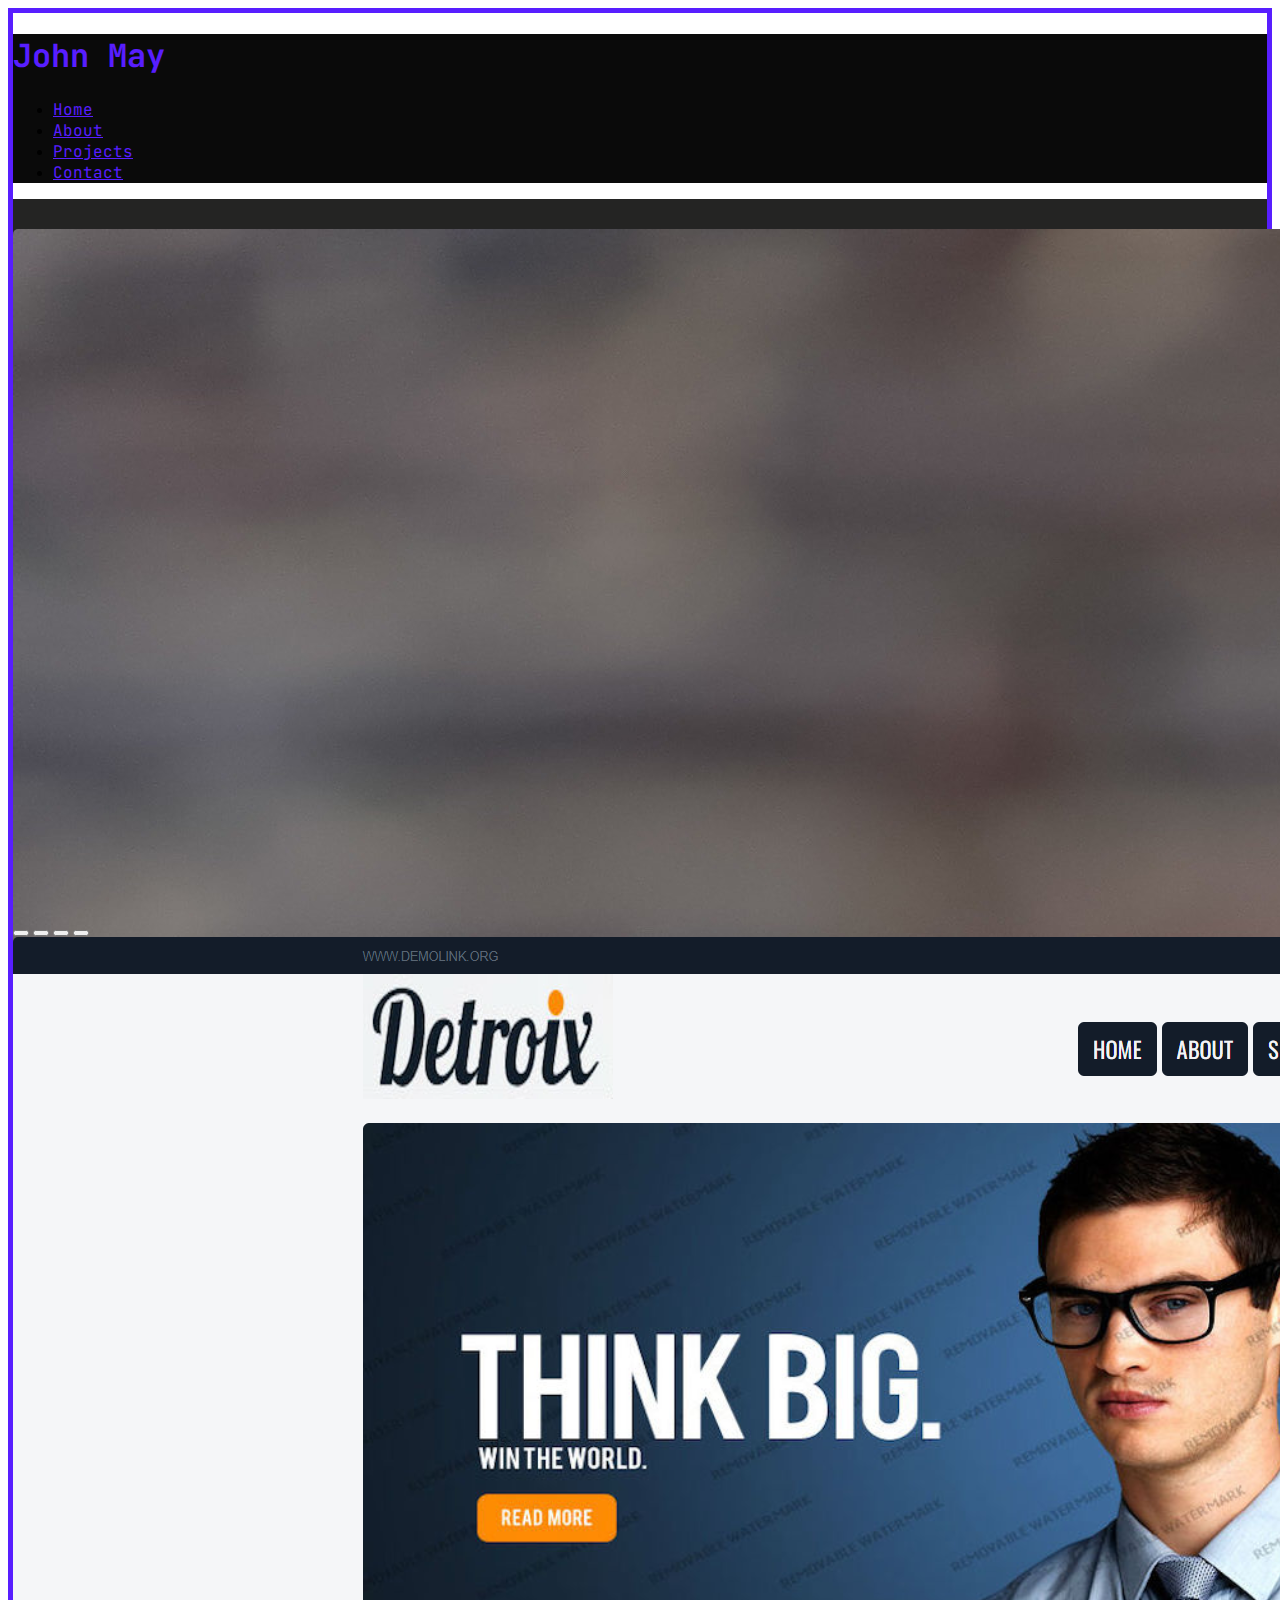
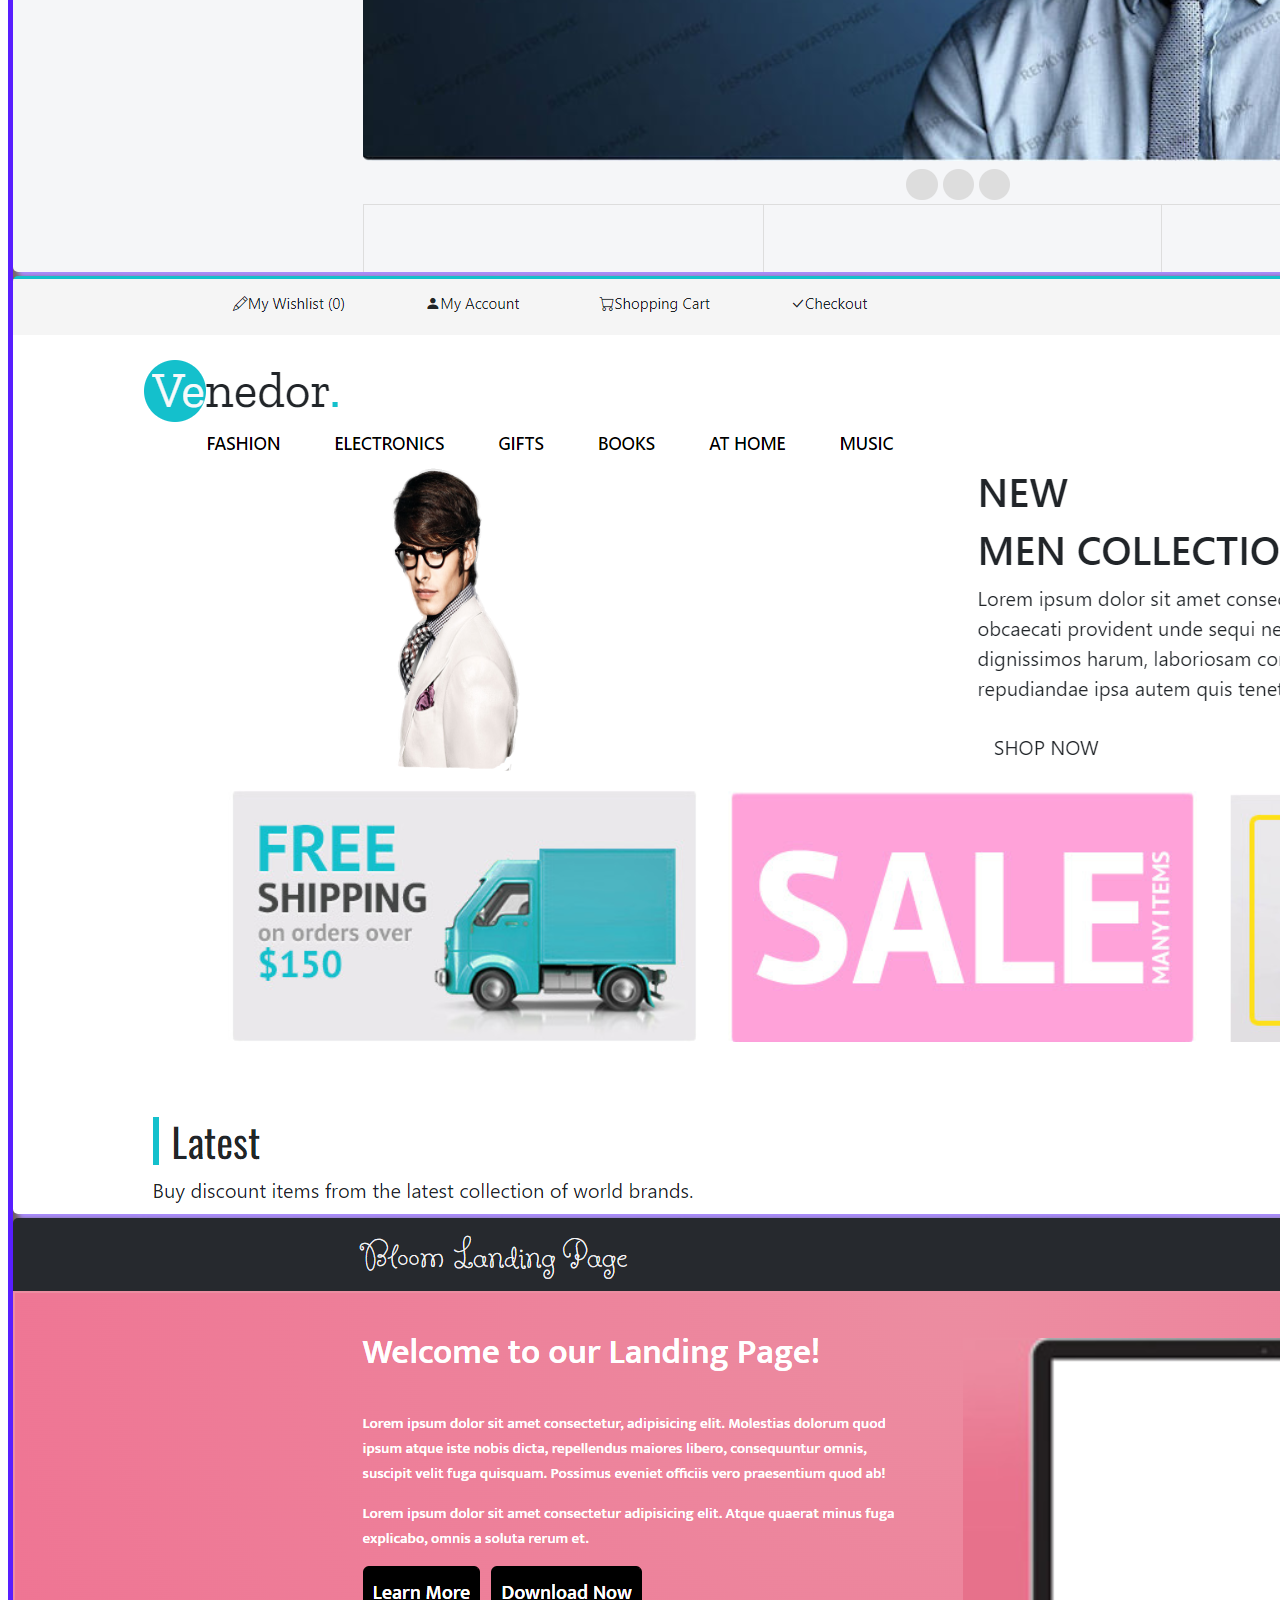
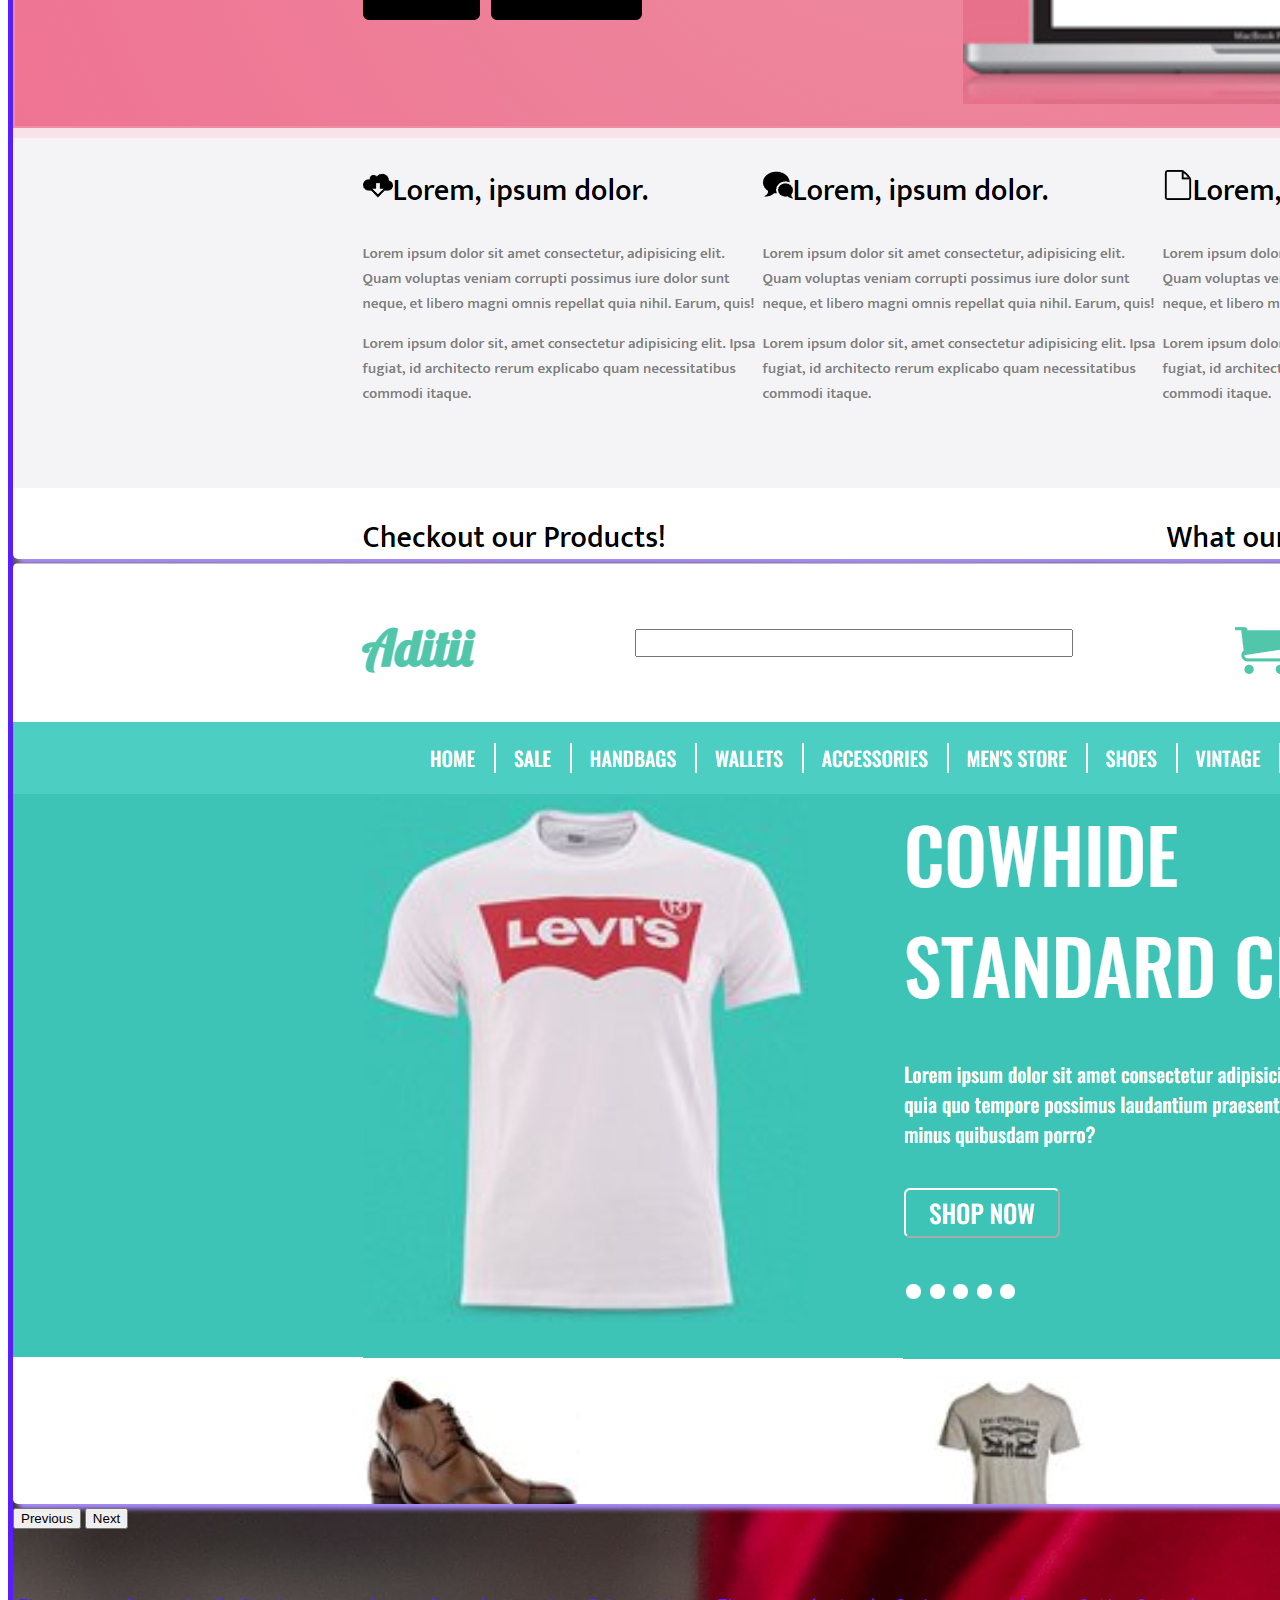
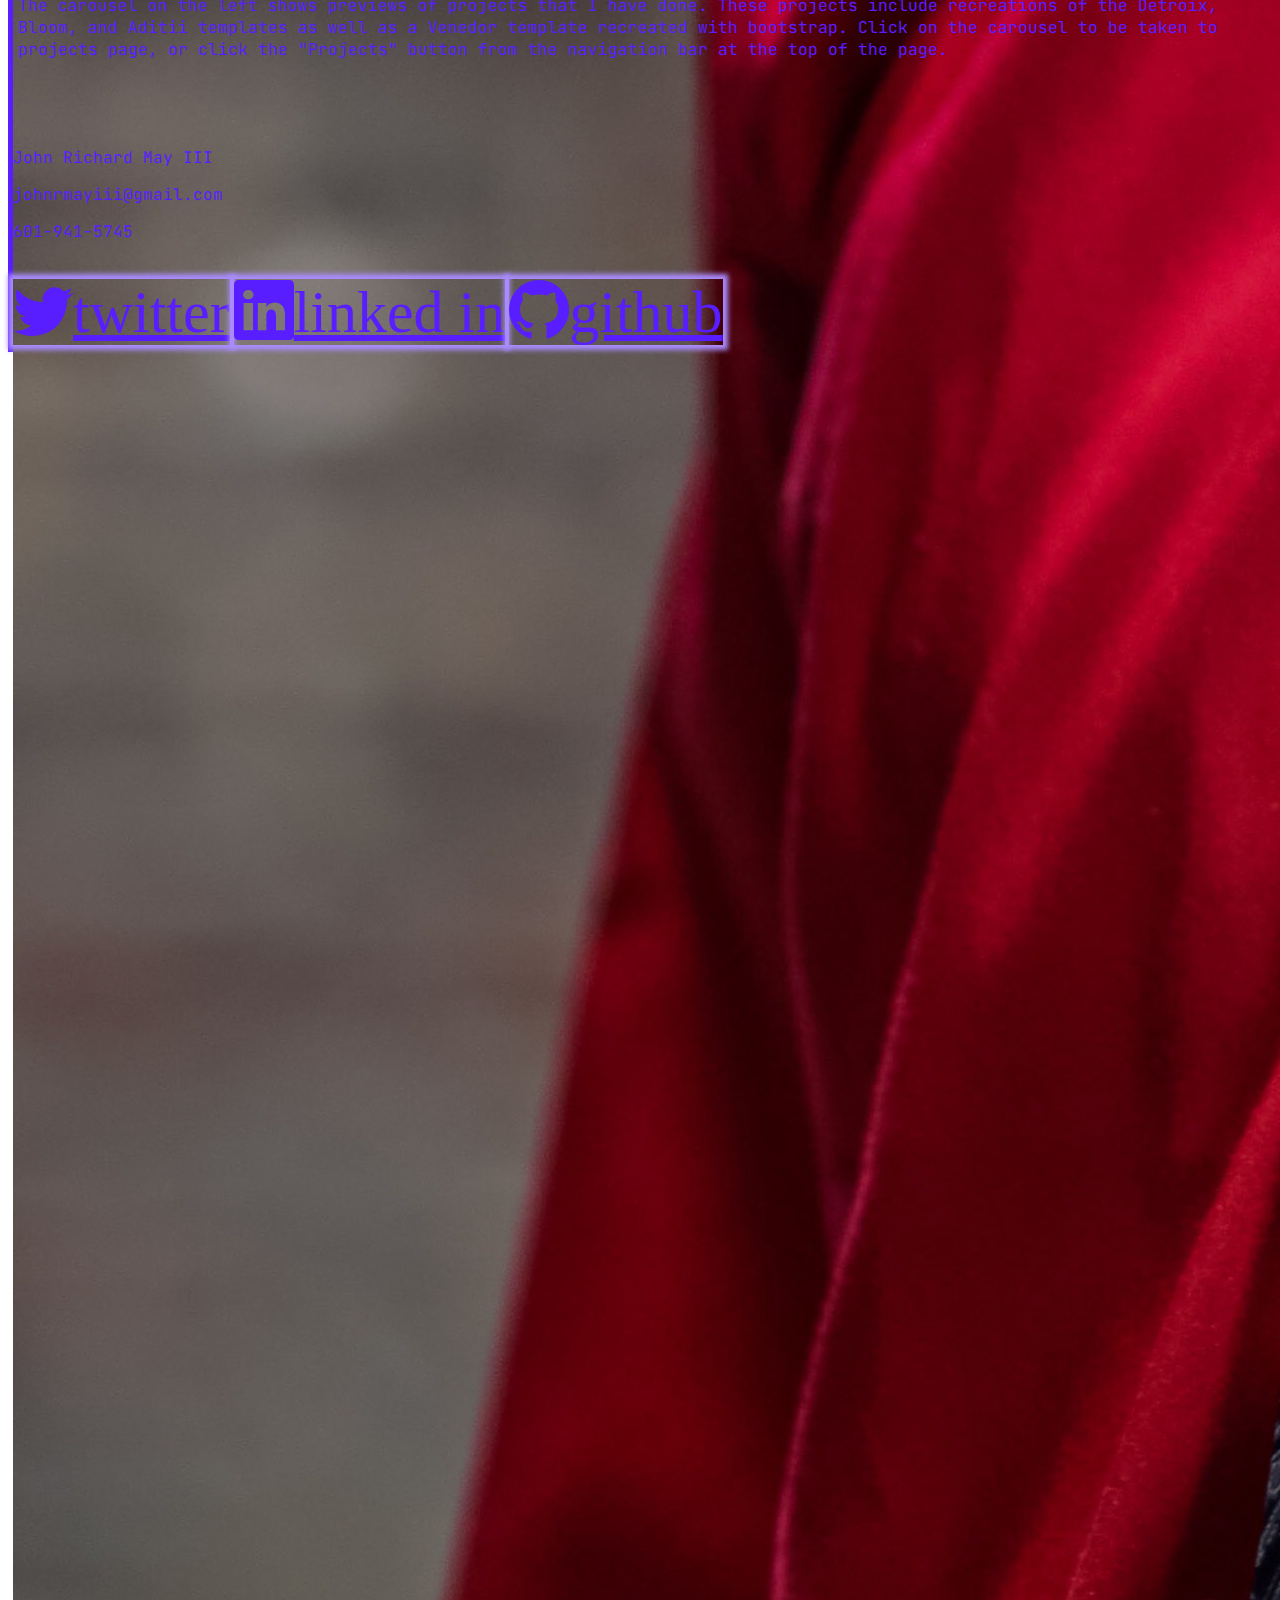
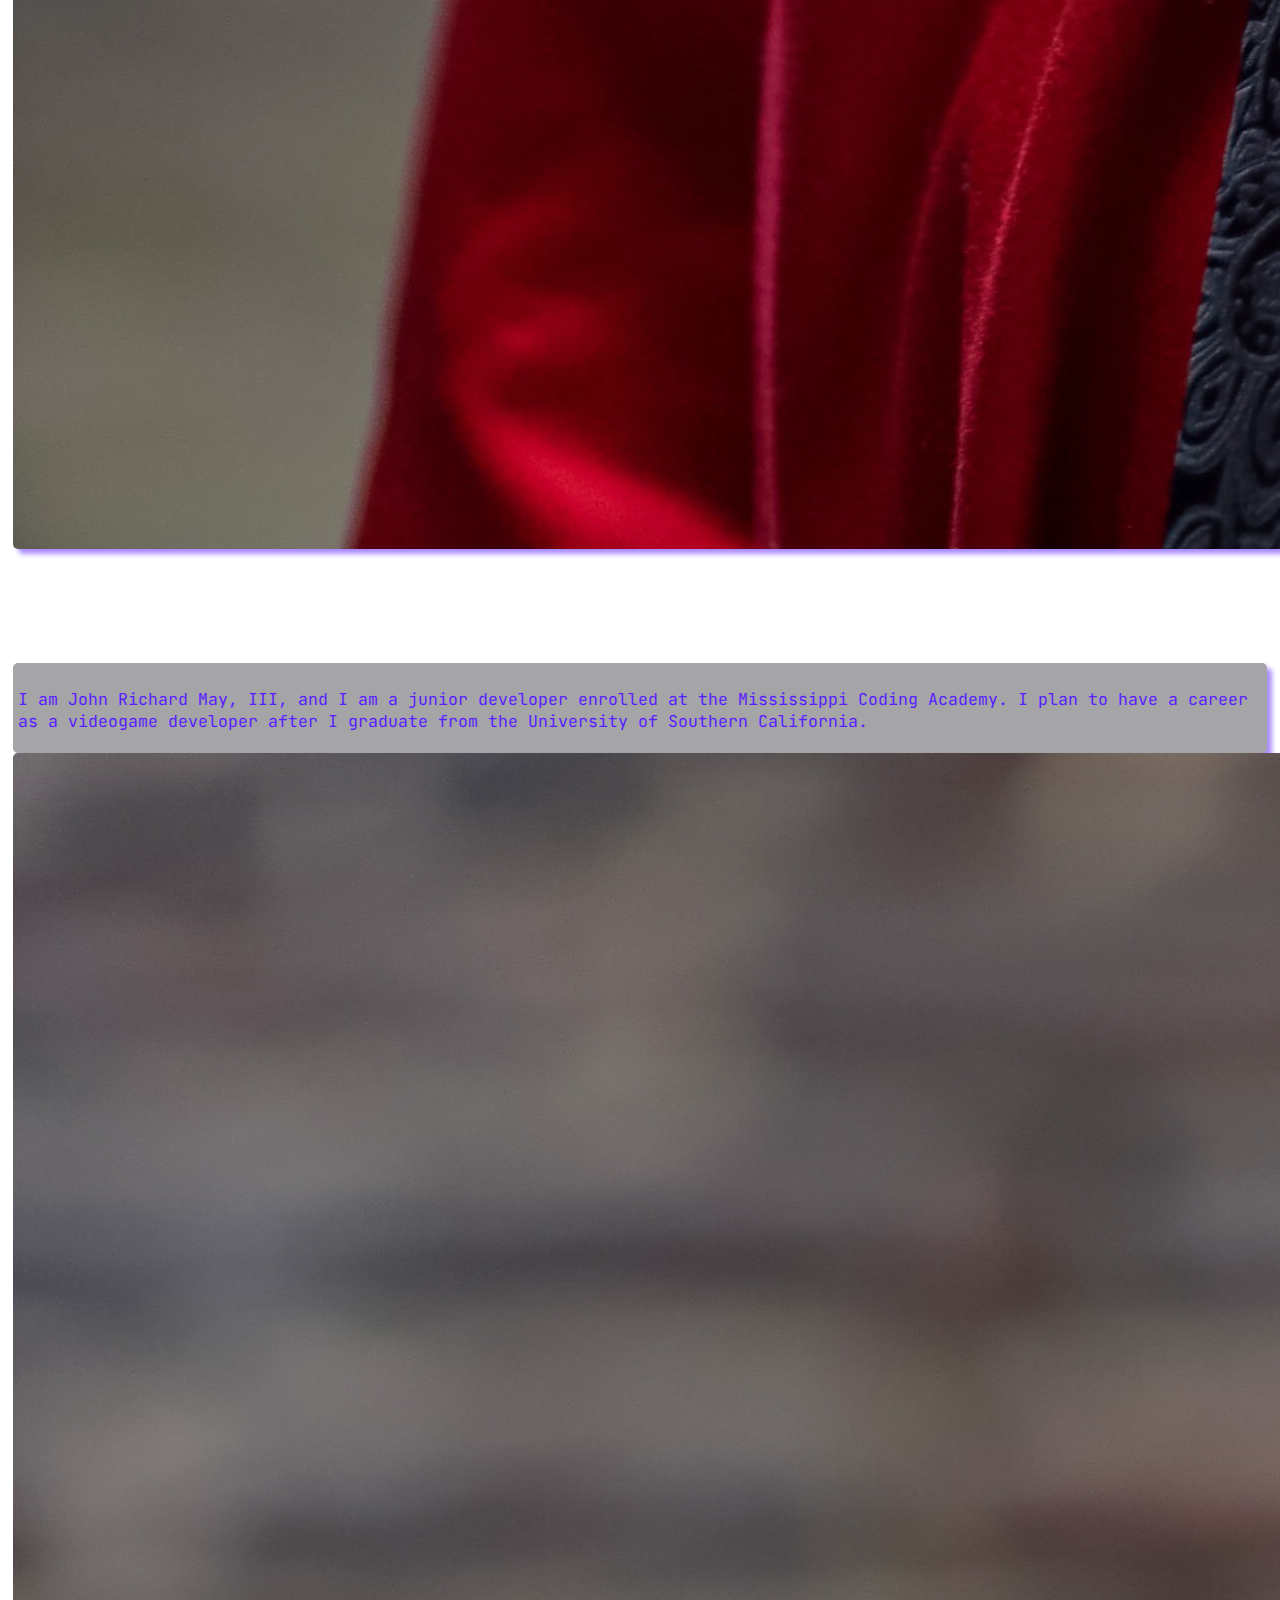
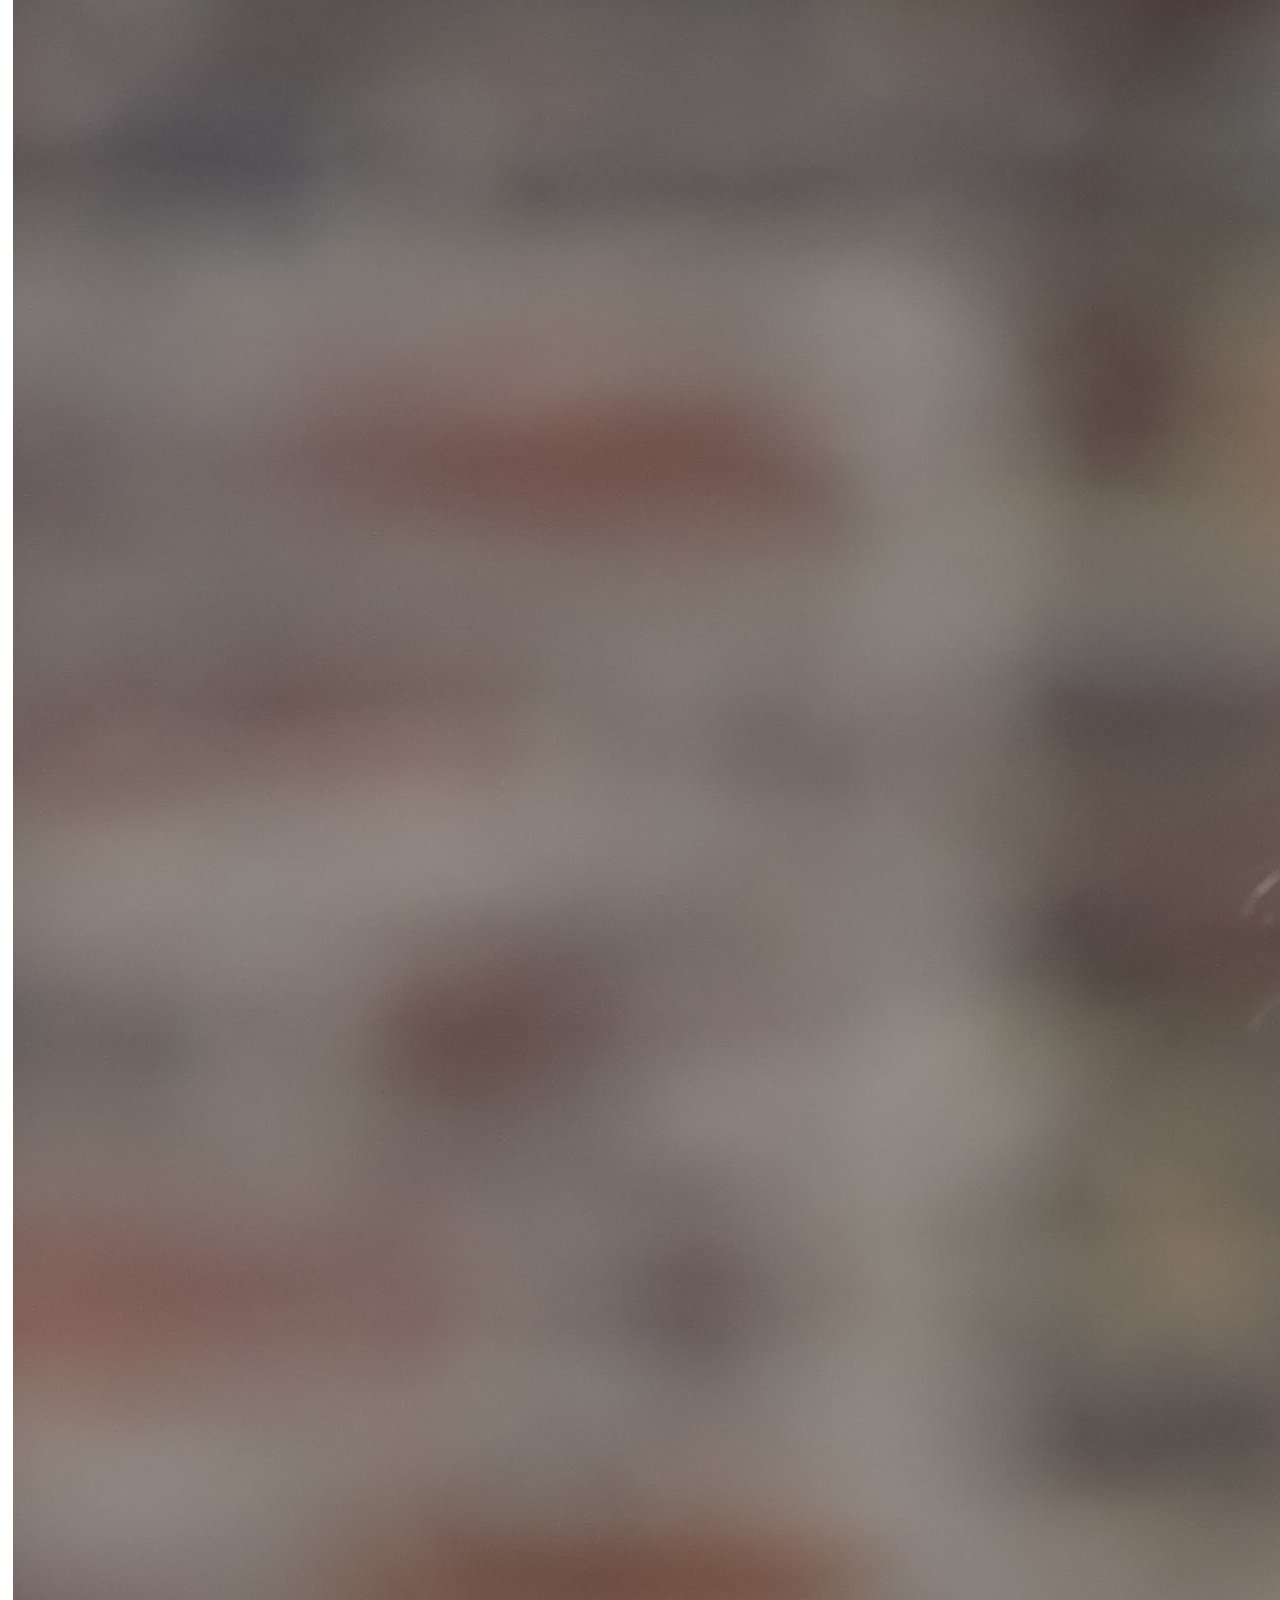
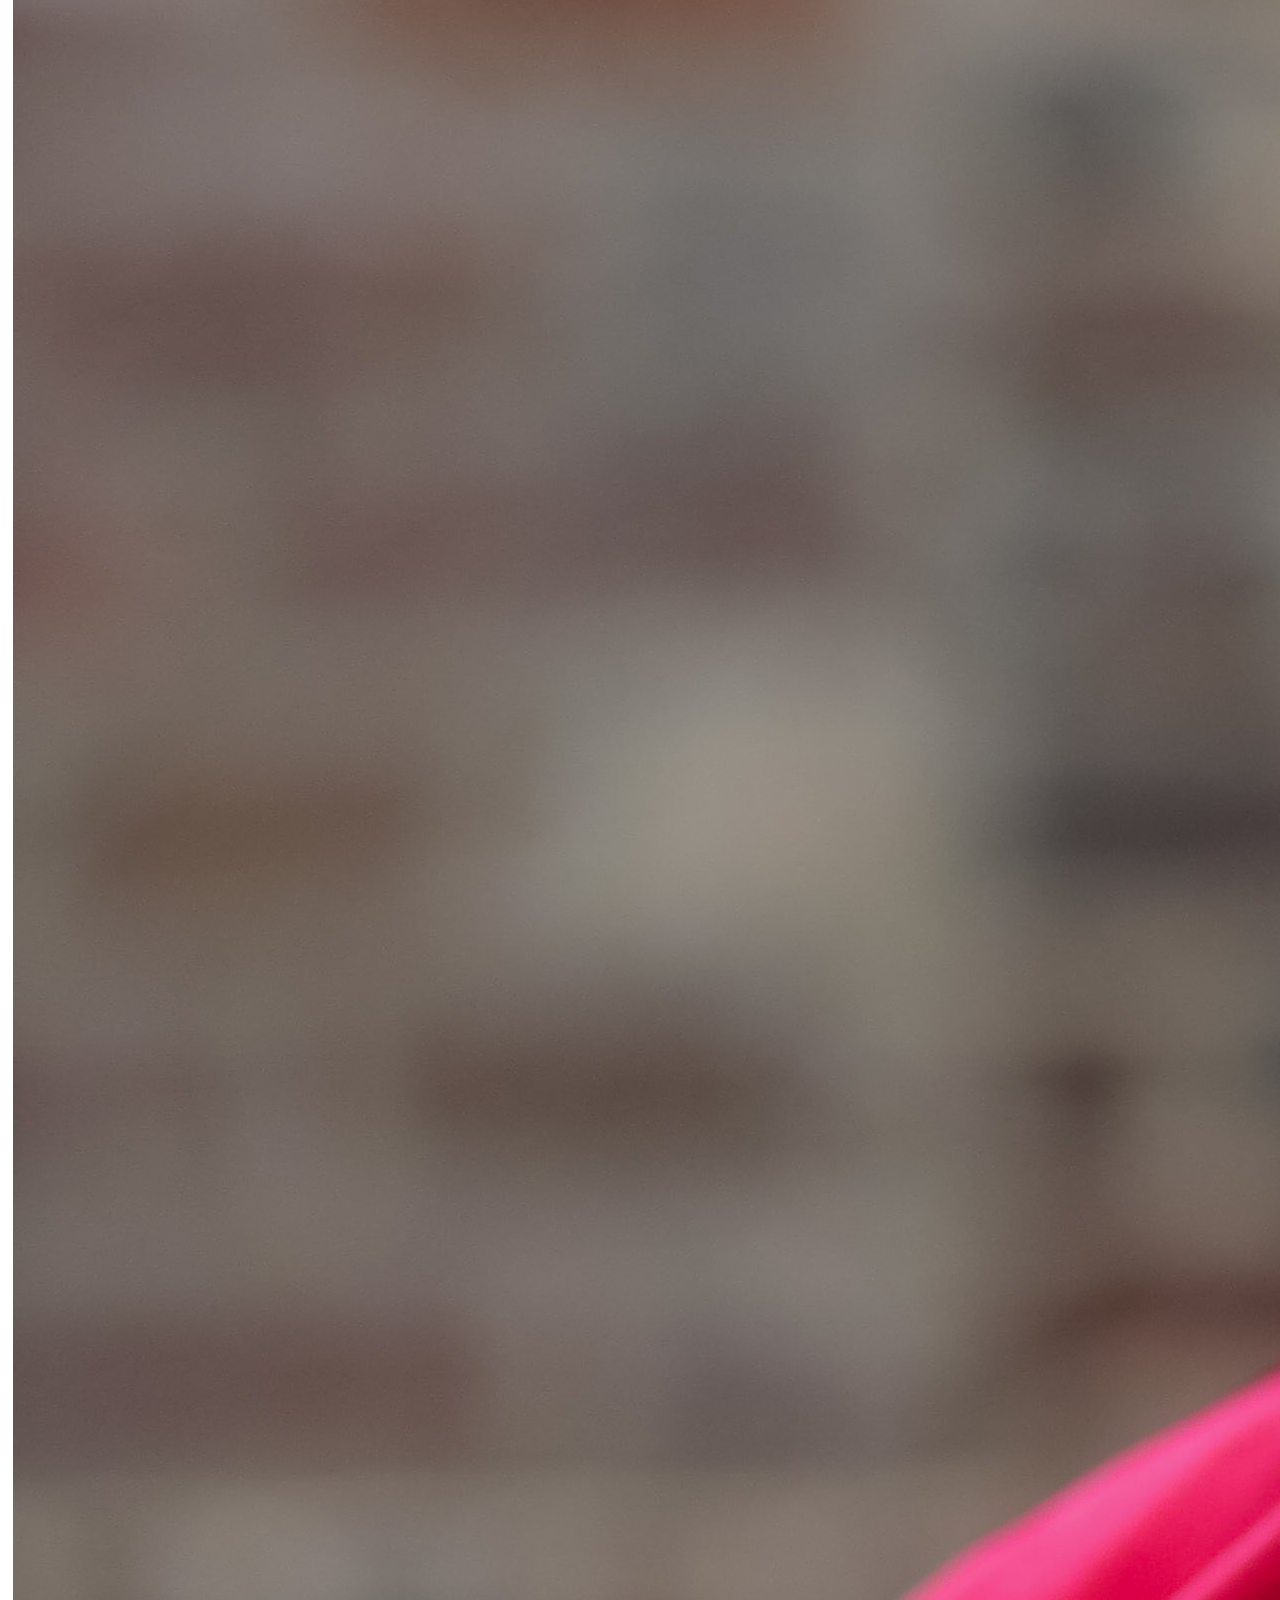
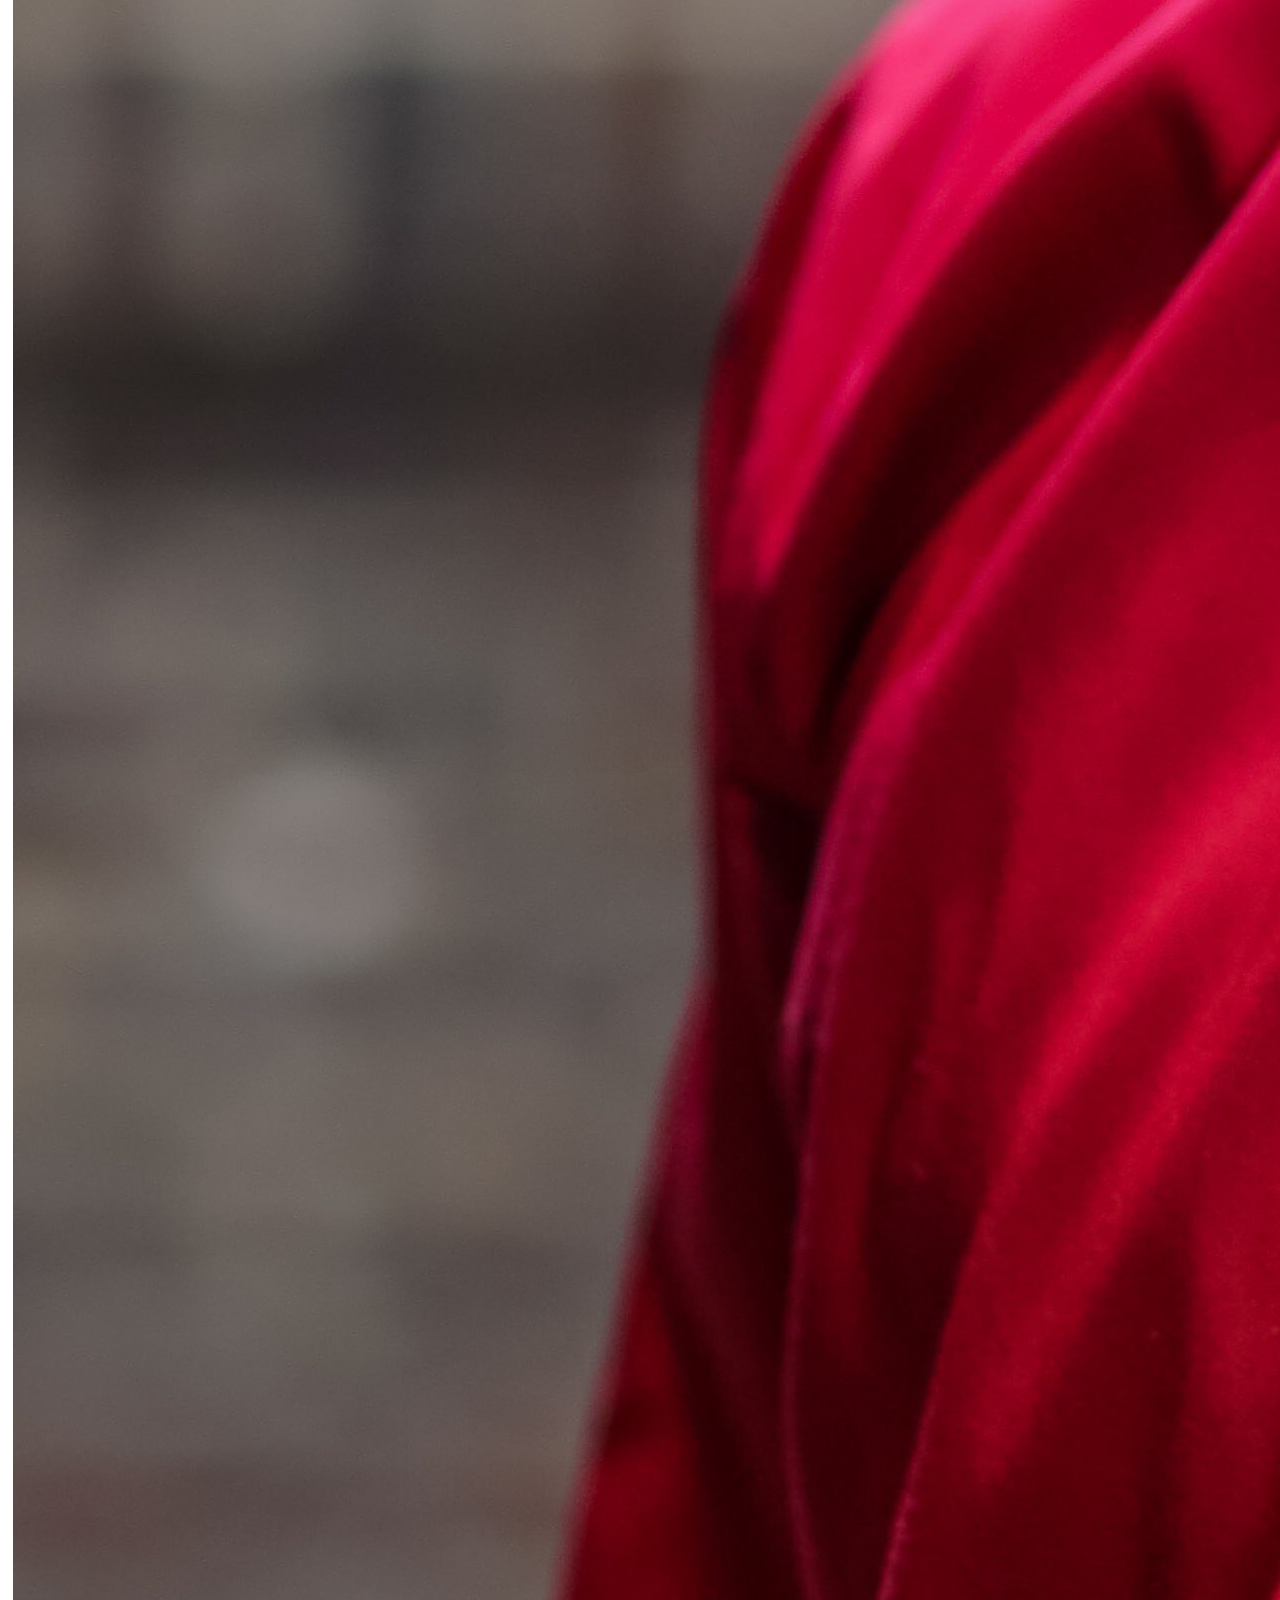
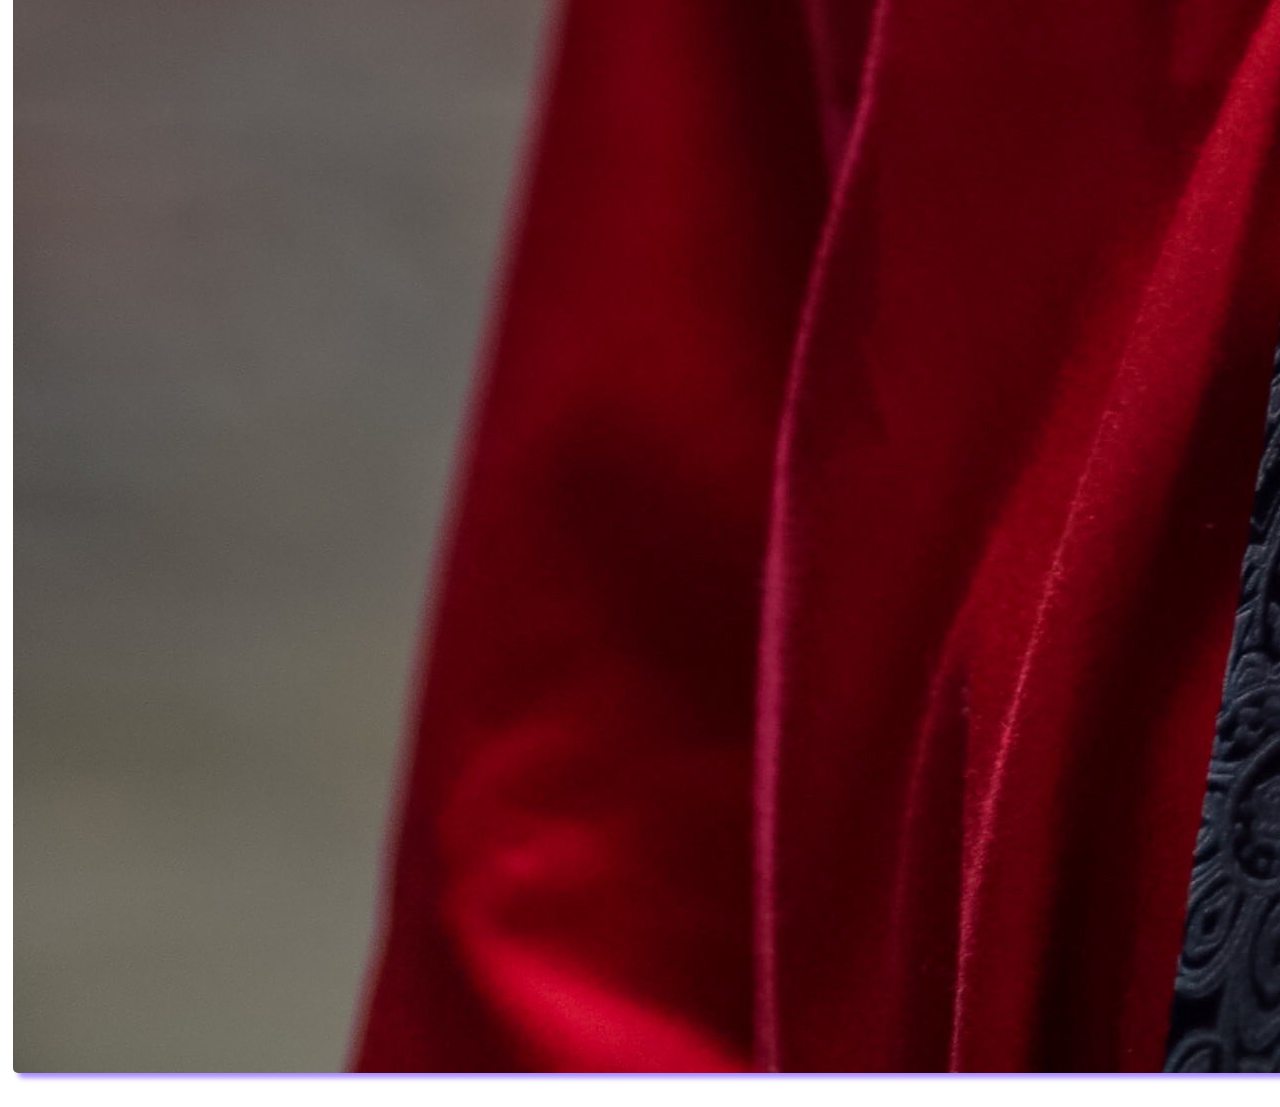
<file: index.html>
<!DOCTYPE html>
<html lang="en">
<head>
    <meta charset="UTF-8">
    <meta http-equiv="X-UA-Compatible" content="IE=edge">
    <meta name="viewport" content="width=device-width, initial-scale=1.0">
    <!-- CSS only -->
    <link href="https://cdn.jsdelivr.net/npm/bootstrap@5.2.0/dist/css/bootstrap.min.css" rel="stylesheet" integrity="sha384-gH2yIJqKdNHPEq0n4Mqa/HGKIhSkIHeL5AyhkYV8i59U5AR6csBvApHHNl/vI1Bx" crossorigin="anonymous">
    <link rel="preconnect" href="https://fonts.googleapis.com">
    <link rel="preconnect" href="https://fonts.gstatic.com" crossorigin>
    <link href="https://fonts.googleapis.com/css2?family=JetBrains+Mono&display=swap" rel="stylesheet">
    <link rel="stylesheet" href="https://cdn.jsdelivr.net/npm/bootstrap-icons@1.9.1/font/bootstrap-icons.css">
    <link rel="stylesheet" href="css/style.css">
    <title>Portfolio</title>
</head>
<body>
    <header class="header" id="header">
        <div class="header site-header">
            <div class="container">
                <div class="row">
                    <h1 class="name d-flex justify-content-center">John May</h1>
                </div>
                <div class="row">
                    <ul class="nav d-flex justify-content-center">
                        <li class="nav-item">
                            <a class="nav-link active top-nav-link" aria-current="page" href="index.html">Home</a>
                        </li>
                        <li class="nav-item">
                            <a class="nav-link active top-nav-link" aria-current="page" href="about.html">About</a>
                        </li>
                        <li class="nav-item">
                            <a class="nav-link active top-nav-link" aria-current="page" href="projects.html">Projects</a>
                        </li>
                        <li class="nav-item">
                            <a class="nav-link active top-nav-link d-none d-sm-block" aria-current="page" href="#contact">Contact</a>
                        </li>
                        <!-- <li class="nav-item">
                            <a class="nav-link active top-nav-link" aria-current="page" href="https://github.com/JohnMayIII" target="_blank">GitHub</a>
                        </li> -->
                    </ul>
                </div>
            </div>
        </div>
    </header>
    <main class="main" id="main">
        <div class="information-section">
            <div class="container">
                <section class="section section1">
                    <div class="row information-row about-row" id="row1">
                        <div class="col-md-6 d-sm-block d-md-none">
                            <div class="row1-image d-flex justify-content-center">
                                <div class="headshot">
                                    <img src="media/professional-headshot.JPG"alt="John May in a red dress shirt and a black tie with his hair tied back" class="img-fluid placeholder-image" />
                                </div>
                            </div>
                        </div>
                        <div class="col-md-6">
                            <div class="row1-text">
                                <div class="text-rectangle tr1">
                                    <h2 class="information-text-header"></h2>
                                    <p class="information-text">I am John Richard May, III, and I am a junior developer enrolled at the Mississippi Coding Academy. I plan to have a career as a videogame developer after I graduate from the University of Southern California.</p>
                                </div>
                            </div>
                        </div>
                        <div class="col-md-6 d-none d-md-block">
                            <div class="row1-image d-flex justify-content-center">
                                <div class="headshot">
                                    <img src="media/professional-headshot.JPG"alt="John May in a red dress shirt and a black tie with his hair tied back" class="img-fluid placeholder-image" />
                                </div>
                            </div>
                        </div>
                    </div>
                </section>
                <div class="row information-row project-row" id="project">
                    <div class="col-md-6">
                        <div class="project-rowcol">
                            <div id="carouselProjects" class="carousel slide" data-bs-ride="false">
                                <div class="carousel-indicators">
                                    <button type="button" data-bs-target="#carouselProjects" data-bs-slide-to="0" class="active" aria-current="true" aria-label="Slide 1"></button>
                                    <button type="button" data-bs-target="#carouselProjects" data-bs-slide-to="1" aria-label="Slide 2"></button>
                                    <button type="button" data-bs-target="#carouselProjects" data-bs-slide-to="2" aria-label="Slide 3"></button>
                                    <button type="button" data-bs-target="#carouselProjects" data-bs-slide-to="3" aria-label="Slide 4"></button>
                                </div>
                                <div class="carousel-inner">
                                    <div class="carousel-item active c-item">
                                        <a href="projects.html"><img src="media/detroit-preview.png"alt="preview of thee detroix site" class="img-fluid placeholder-image d-block w-100"></a>
                                    </div>
                                    <div class="carousel-item c-item">
                                        <a href="projects.html"><img src="media/venedor-preview.png"alt="preview of the venedor site" class="img-fluid placeholder-image d-block w-100"></a>
                                    </div>
                                    <div class="carousel-item c-item">
                                        <a href="projects.html"><img src="media/bloom-preview.png"alt="preview of the bloom site" class="img-fluid placeholder-image d-block w-100"></a>
                                    </div>
                                    <div class="carousel-item c-item">
                                        <a href="projects.html"><img src="media/aditii-preview.png"alt="preview of the aditii site" class="img-fluid placeholder-image d-block w-100"></a>
                                    </div>
                                </div>
                                <button class="carousel-control-prev" type="button" data-bs-target="#carouselProjects" data-bs-slide="prev">
                                    <span class="carousel-control-prev-icon" aria-hidden="true"></span>
                                    <span class="visually-hidden">Previous</span>
                                </button>
                                <button class="carousel-control-next" type="button" data-bs-target="#carouselProjects" data-bs-slide="next">
                                    <span class="carousel-control-next-icon" aria-hidden="true"></span>
                                    <span class="visually-hidden">Next</span>
                                </button>
                            </div>
                        </div>
                    </div>
                    <div class="col-md-6">
                        <div class="row2-text">
                            <div class="text-rectangle tr2 d-none d-md-block">
                                <h2 class="information-text-header"></h2>
                                <p class="information-text">The carousel on the left shows previews of projects that I have done. These projects include recreations of the Detroix, Bloom, and Aditii templates as well as a Venedor template recreated with bootstrap. Click on the carousel to be taken to projects page, or click the "Projects" button from the navigation bar at the top of the page.</p>
                            </div>
                        </div>
                    </div>
                </div>
            </div>
        </div>
    </main>
    <footer class="footer" id="footer">
        <div class="contact" id="contact">
            <div class="container">
                <div class="row">
                    <div class="col-md-6">
                        <div class="first-contact-part">
                            <div class="footer-name" id="name">
                                <p class="name-part"><a href="#link" class="name-link">John Richard May III</a></p>
                            </div>
                            <div class="email-part" id="email">
                                <p class="email"><a href="mailto:johnrmayiii@gmail.com" class="email-link">johnrmayiii@gmail.com</a></p>
                            </div>
                            <div class="phone-number-part" id="phone-number">
                                <p class="phone-number"><a href="tel:6019415745" class="phone-number-link">601-941-5745</a></p>
                            </div>
                        </div>
                    </div>
                    <div class="col-md-6">
                        <div class="socials d-flex justify-content-between">
                            <a href="https://twitter.com/maydayboy" target="_blank" class="btn social-btn"><i class="bi bi-twitter"></i><span class="visually-hidden">twitter</span></a>
                            <a href="#link" target="_blank" class="btn social-btn"><i class="bi bi-linkedin"></i><span class="visually-hidden">linked in</span></a>
                            <a href="https://github.com/JohnMayIII" target="_blank" class="btn social-btn"><i class="bi bi-github"></i><span class="visually-hidden">github</span></a>
                        </div>
                    </div>
                </div>
            </div>
        </div>
    </footer>
    <!-- JavaScript Bundle with Popper -->
    <script src="https://cdn.jsdelivr.net/npm/bootstrap@5.2.0/dist/js/bootstrap.bundle.min.js" integrity="sha384-A3rJD856KowSb7dwlZdYEkO39Gagi7vIsF0jrRAoQmDKKtQBHUuLZ9AsSv4jD4Xa" crossorigin="anonymous"></script>
</body>
</html>
</file>
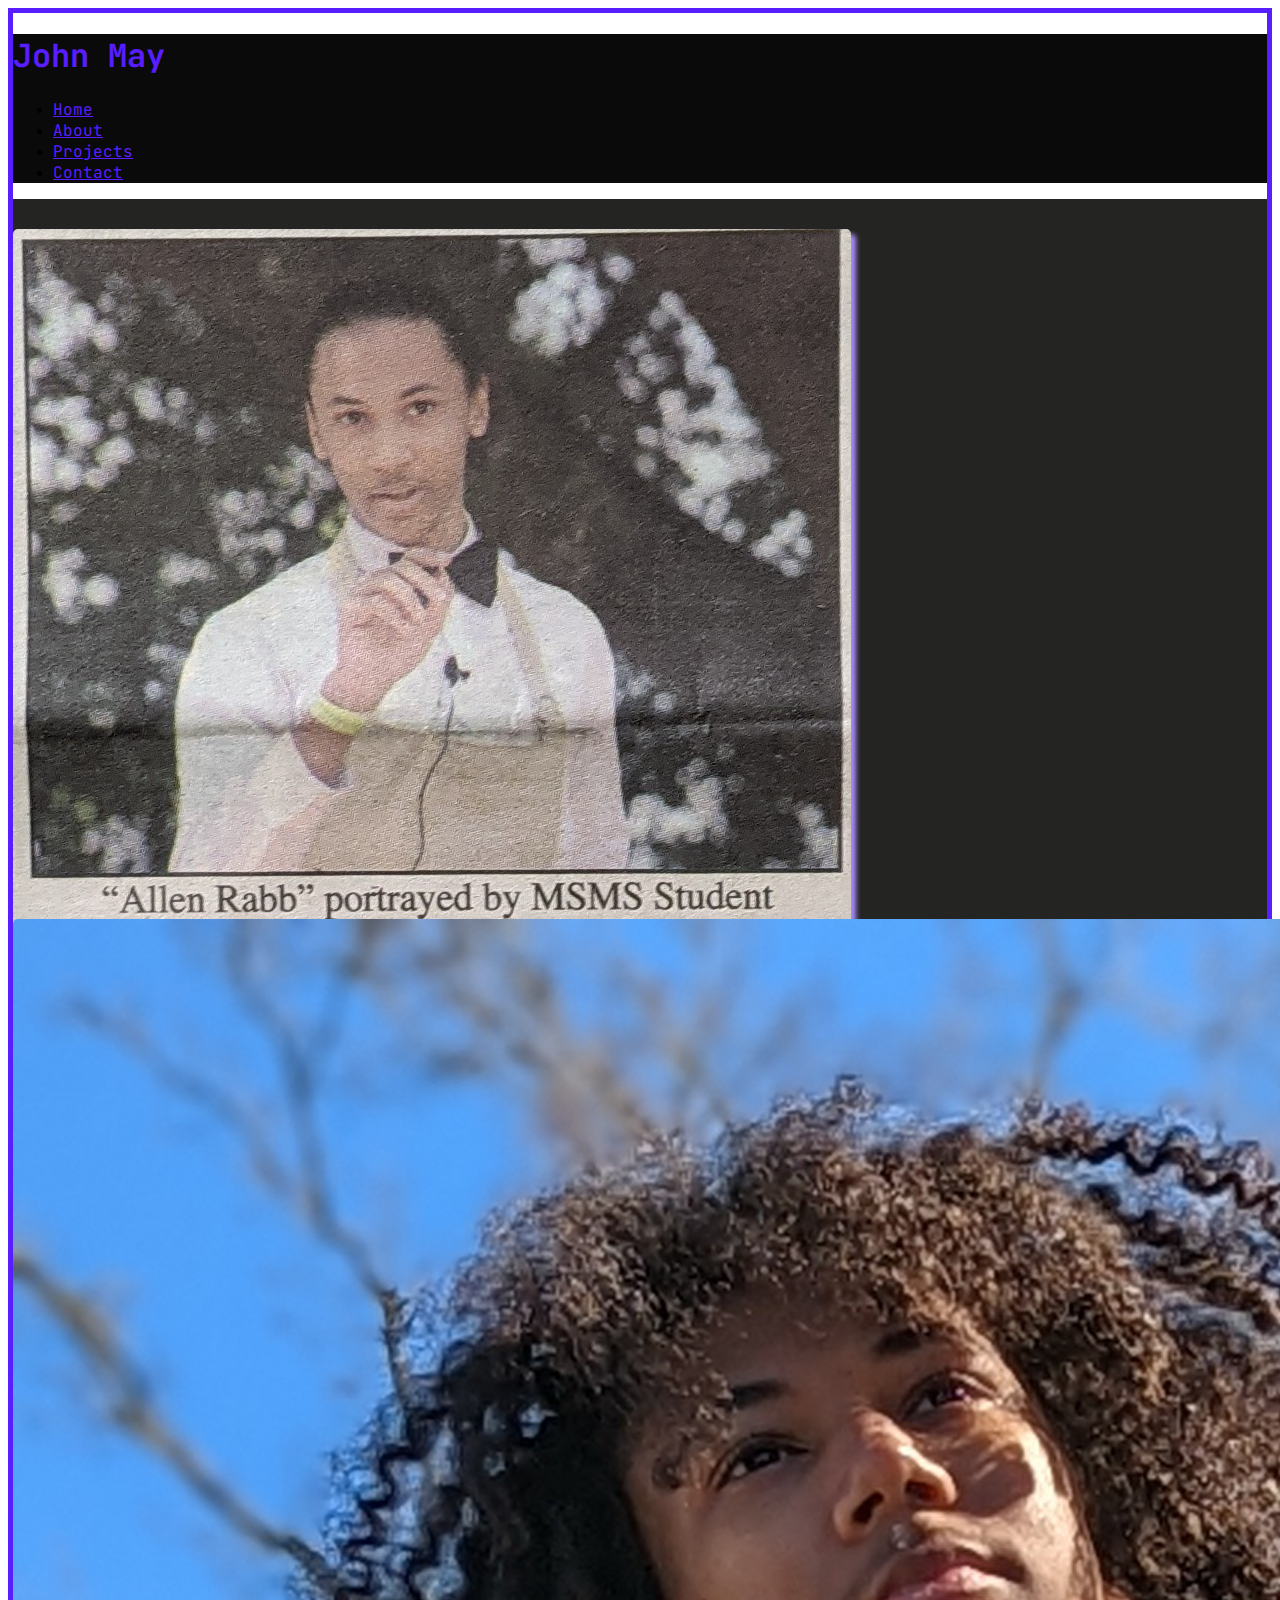
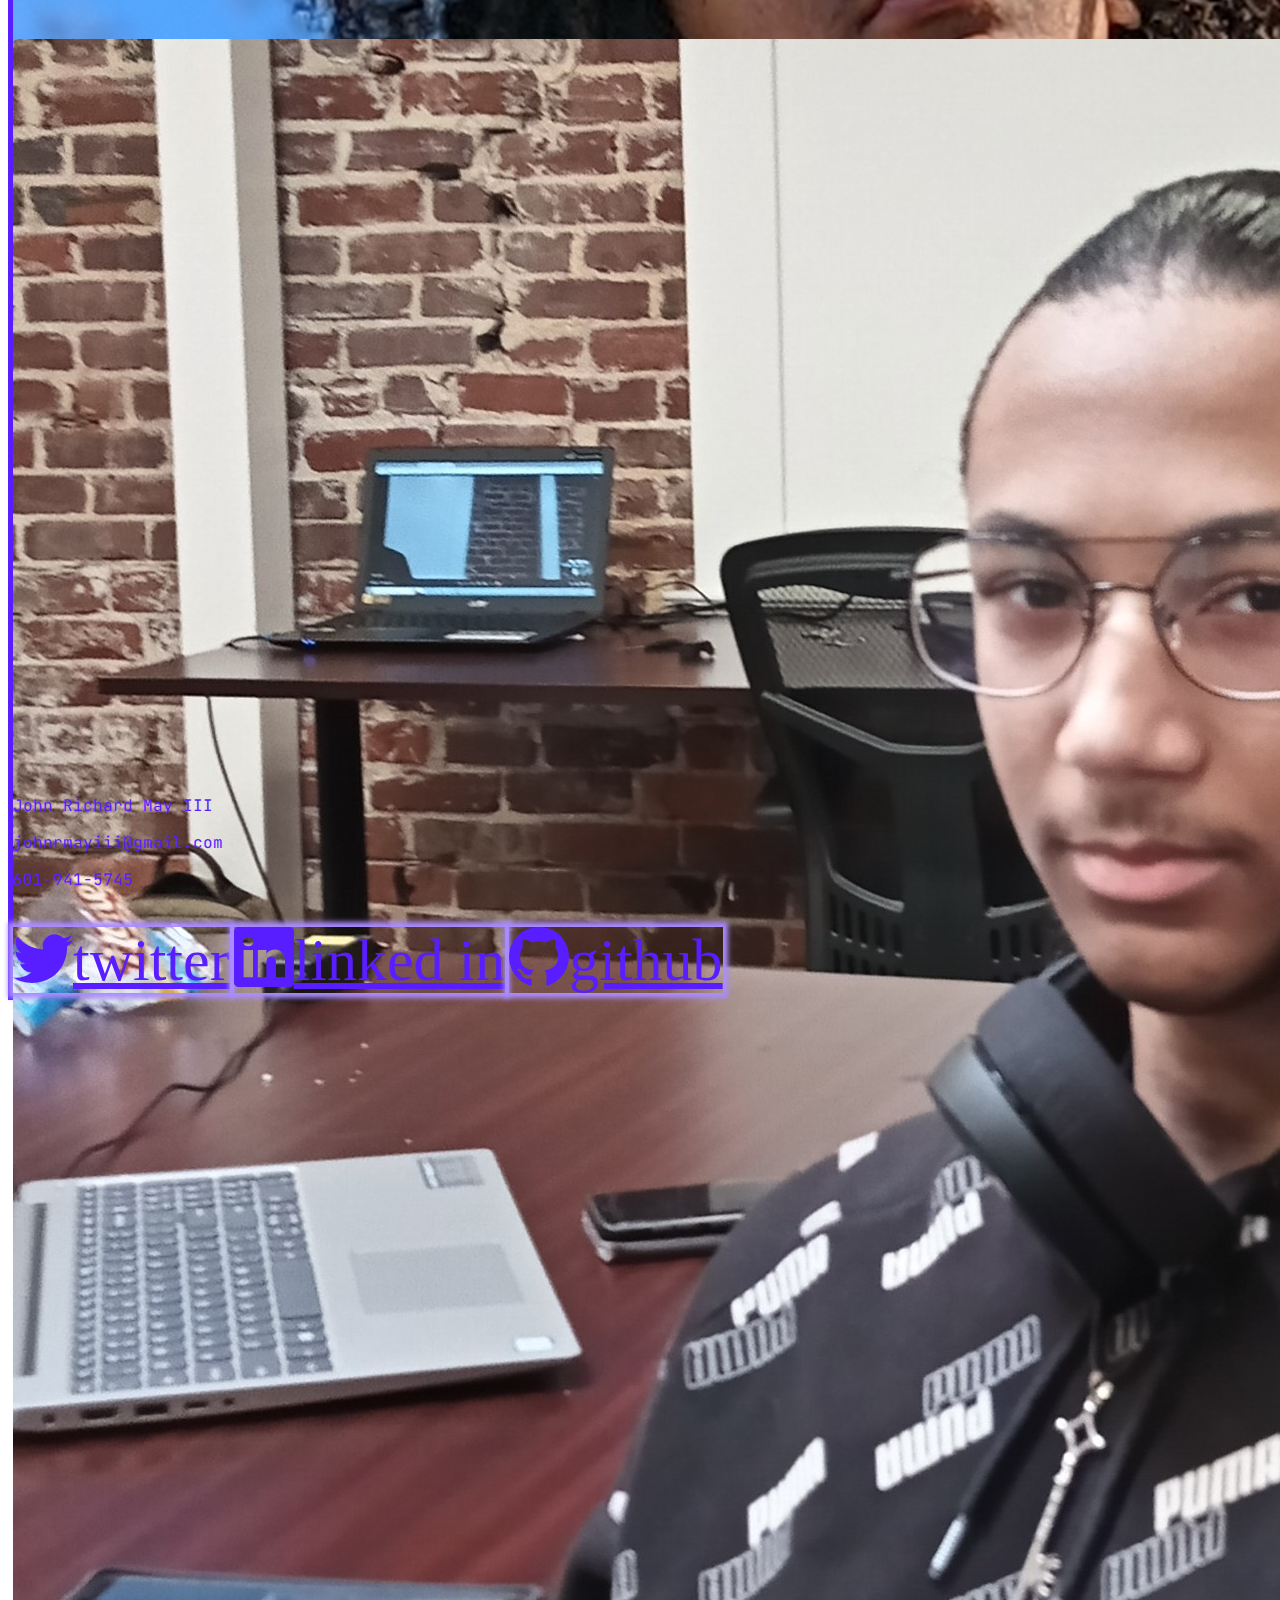
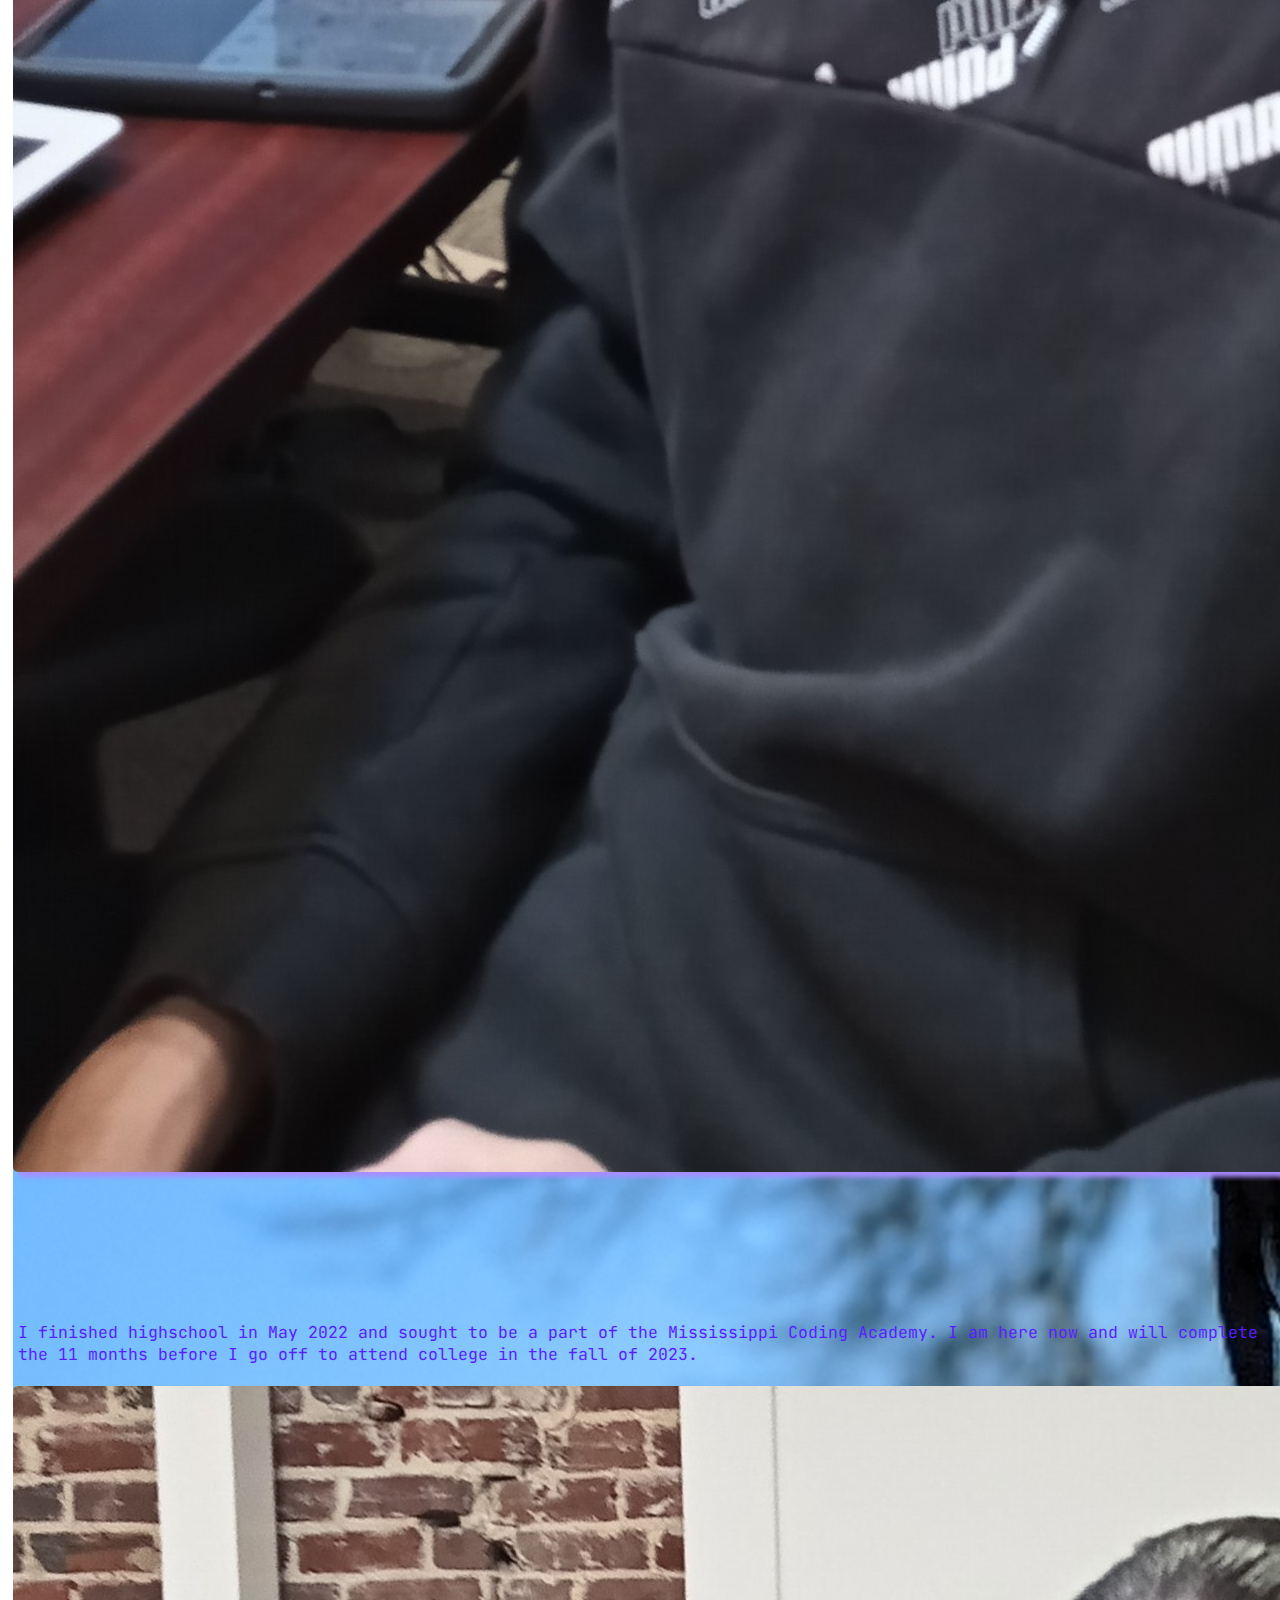
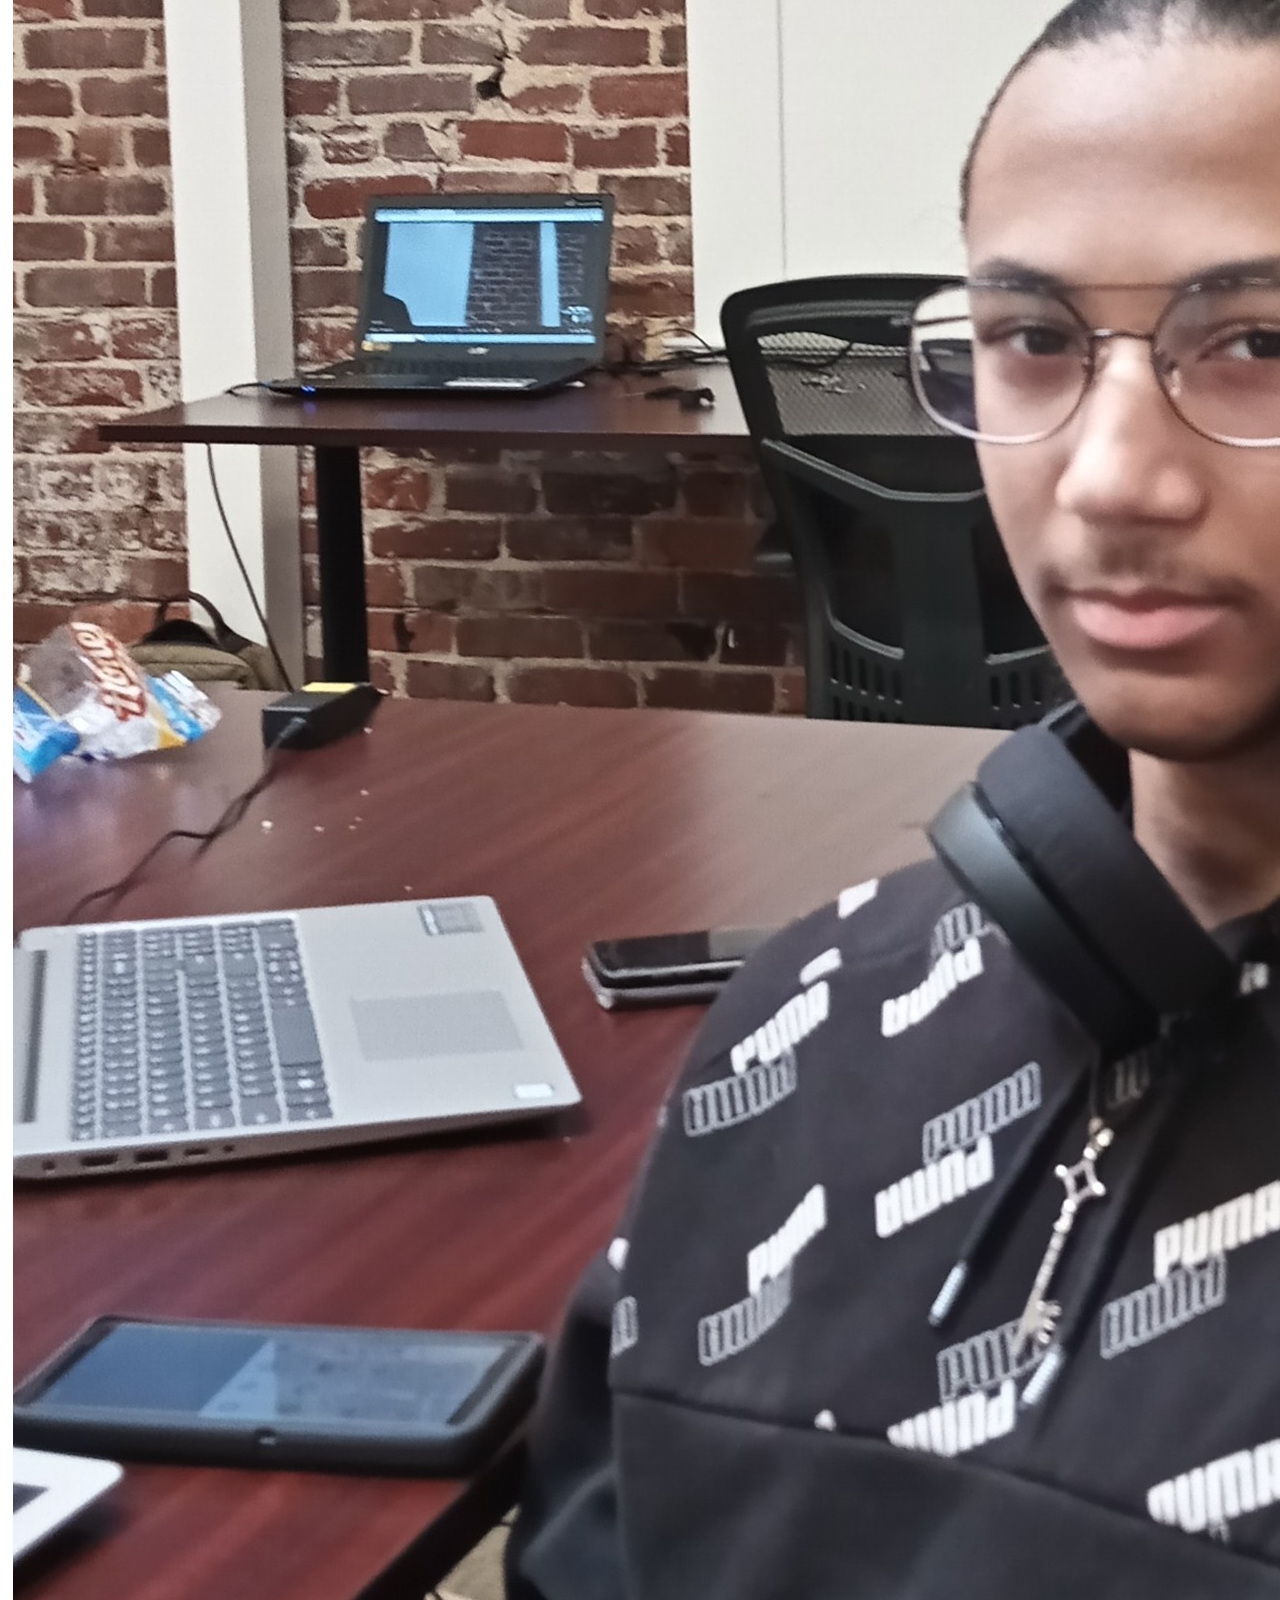
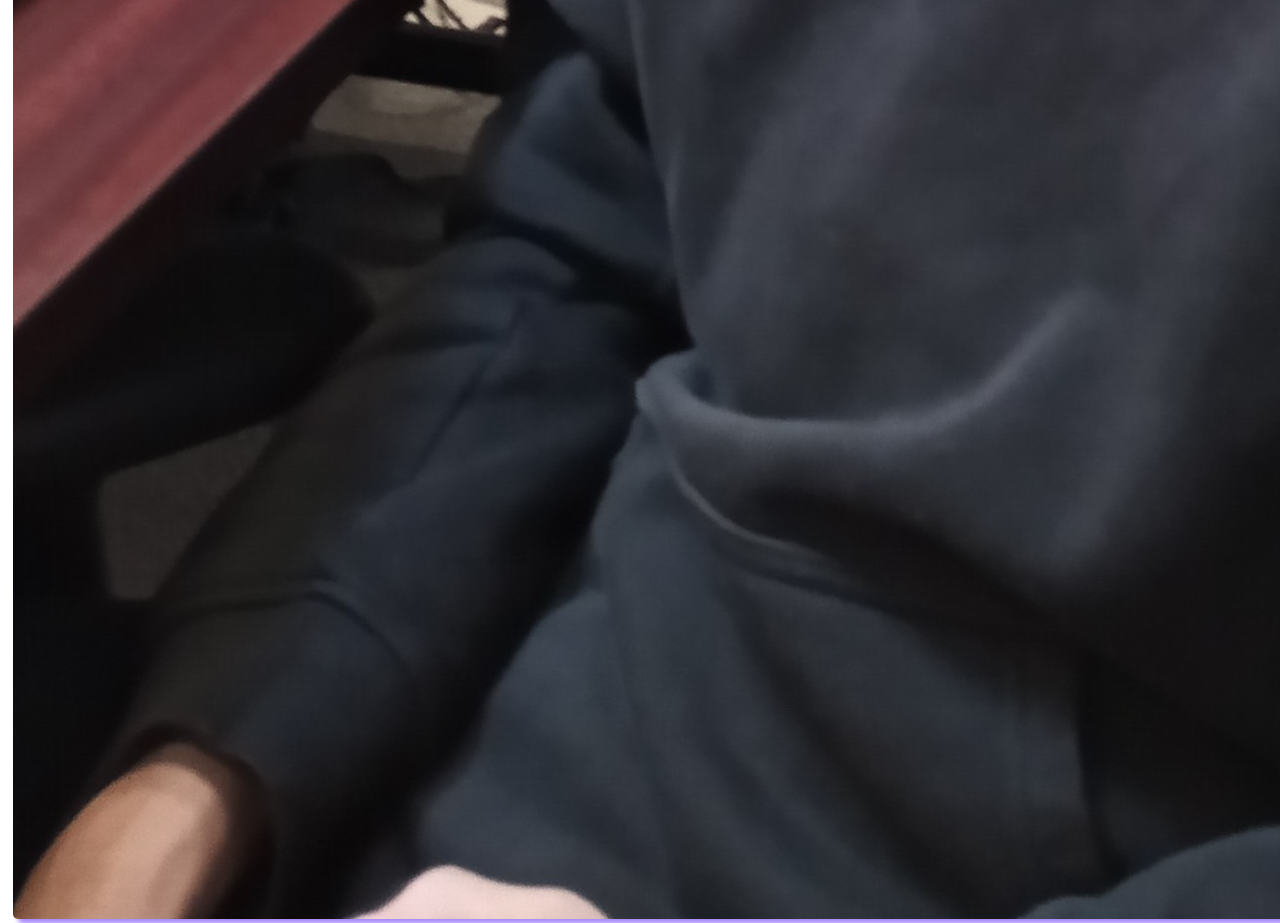
<file: about.html>
<!DOCTYPE html>
<html lang="en">
<head>
    <meta charset="UTF-8">
    <meta http-equiv="X-UA-Compatible" content="IE=edge">
    <meta name="viewport" content="width=device-width, initial-scale=1.0">
    <!-- CSS only -->
    <link href="https://cdn.jsdelivr.net/npm/bootstrap@5.2.0/dist/css/bootstrap.min.css" rel="stylesheet" integrity="sha384-gH2yIJqKdNHPEq0n4Mqa/HGKIhSkIHeL5AyhkYV8i59U5AR6csBvApHHNl/vI1Bx" crossorigin="anonymous">
    <link rel="preconnect" href="https://fonts.googleapis.com">
    <link rel="preconnect" href="https://fonts.gstatic.com" crossorigin>
    <link href="https://fonts.googleapis.com/css2?family=JetBrains+Mono&display=swap" rel="stylesheet">
    <link rel="stylesheet" href="https://cdn.jsdelivr.net/npm/bootstrap-icons@1.9.1/font/bootstrap-icons.css">
    <link rel="stylesheet" href="css/style.css">
    <title>Portfolio</title>
</head>
<body>
    <header class="header" id="header">
        <div class="header site-header">
            <div class="container">
                <div class="row">
                    <h1 class="name d-flex justify-content-center">John May</h1>
                </div>
                <div class="row">
                    <ul class="nav d-flex justify-content-center">
                        <li class="nav-item">
                            <a class="nav-link active top-nav-link" aria-current="page" href="index.html">Home</a>
                        </li>
                        <li class="nav-item">
                            <a class="nav-link active top-nav-link" aria-current="page" href="about.html">About</a>
                        </li>
                        <li class="nav-item">
                            <a class="nav-link active top-nav-link" aria-current="page" href="projects.html">Projects</a>
                        </li>
                        <li class="nav-item">
                            <a class="nav-link active top-nav-link d-none d-sm-block" aria-current="page" href="#contact">Contact</a>
                        </li>
                        <!-- <li class="nav-item">
                            <a class="nav-link active top-nav-link" aria-current="page" href="https://github.com/JohnMayIII" target="_blank">GitHub</a>
                        </li> -->
                    </ul>
                </div>
            </div>
        </div>
    </header>
    <main class="main" id="main">
        <div class="about-section">
            <div class="container">
                <div class="row information-row" id="about-row1">
                    <div class="col-md-6 d-sm-block d-md-none">
                        <div class="row4-image d-flex justify-content-center">
                            <div class="about-img1">
                                <img src="media/john-in-newspaper.jpg"alt="John in an apron giving a theatrical presentation on the life of Allen Rabb" class="img-fluid placeholder-image" />
                            </div>
                        </div>
                    </div>
                    <div class="col-md-6">
                        <div class="row1-text">
                            <div class="text-rectangle abtr1">
                                <h2 class="information-text-header"></h2>
                                <p class="information-text">I spent my first two years of highschool at the Tougaloo Early College Highschool before transferring over to the Mississippi School of Mathematics and Science. Despite a rough start to my tenure there due to COVID-19, it was great place to be. During junior year, I was asked to fill in for a sort of theatrical production called the Eight of May Emancipation Celebration in which I took on the role of store owner Allen Rabb and told his story.</p>
                            </div>
                        </div>
                    </div>
                    <div class="col-md-6 d-none d-md-block">
                        <div class="row4-image d-flex justify-content-center">
                            <div class="about-img1">
                                <img src="media/john-in-newspaper.jpg"alt="John in an apron giving a theatrical presentation on the life of Allen Rabb" class="img-fluid placeholder-image" />
                            </div>
                        </div>
                    </div>
                </div>
                <div class="row information-row" id="about-row2">
                    <div class="col-md-6">
                        <div class="row4-image d-flex justify-content-center">
                            <div class="about-img2">
                                <img src="media/john-with-sword.jpg"alt="Picture of John taken at a low angle. He looks away from the camera over teh left shoulder of the photographer whilst wielding a fake sword." class="img-fluid placeholder-image" />
                            </div>
                        </div>
                    </div>
                    <div class="col-md-6">
                        <div class="row1-text">
                            <div class="text-rectangle abtr2">
                                <h2 class="information-text-header"></h2>
                                <p class="information-text">When my senior year started, I talked to people a lot more and helped guide a group of juniors through their first year along with some fellow seniors. They would end up teaching me how to skateboard as a kind of reciprocation. I would go on to enlist their help from time to time with projects including a Shakespeare-related project using a media of my choosing. The image of me with a sword in my hand was a test photo for various angles before taking the actual pictures.</p>
                            </div>
                        </div>
                    </div>
                </div>
                <div class="row information-row" id="about-row3">
                    <div class="col-md-6 d-sm-block d-md-none">
                        <div class="row4-image d-flex justify-content-center">
                            <div class="about-img3">
                                <img src="media/john-with-glasses.jpg"alt="John sitting in an office chair with a black hoodie, black pants, and his friends glasses on." class="img-fluid placeholder-image" />
                            </div>
                        </div>
                    </div>
                    <div class="col-md-6">
                        <div class="row1-text">
                            <div class="text-rectangle abtr3">
                                <h2 class="information-text-header"></h2>
                                <p class="information-text">I finished highschool in May 2022 and sought to be a part of the Mississippi Coding Academy. I am here now and will complete the 11 months before I go off to attend college in the fall of 2023.</p>
                            </div>
                        </div>
                    </div>
                    <div class="col-md-6 d-none d-md-block">
                        <div class="row4-image d-flex justify-content-center">
                            <div class="about-img3">
                                <img src="media/john-with-glasses.jpg"alt="John sitting in an office chair with a black hoodie, black pants, and his friends glasses on." class="img-fluid placeholder-image" />
                            </div>
                        </div>
                    </div>
                </div>
            </div>
        </div>
    </main>
    <footer class="footer" id="footer">
        <div class="contact" id="contact">
            <div class="container">
                <div class="row">
                    <div class="col-md-6">
                        <div class="first-contact-part">
                            <div class="footer-name" id="name">
                                <p class="name-part"><a href="#link" class="name-link">John Richard May III</a></p>
                            </div>
                            <div class="email-part" id="email">
                                <p class="email"><a href="mailto:johnrmayiii@gmail.com" class="email-link">johnrmayiii@gmail.com</a></p>
                            </div>
                            <div class="phone-number-part" id="phone-number">
                                <p class="phone-number"><a href="#link" class="phone-number-link">601-941-5745</a></p>
                            </div>
                        </div>
                    </div>
                    <div class="col-md-6">
                        <div class="socials d-flex justify-content-between">
                            <a href="https://twitter.com/maydayboy" target="_blank" class="btn social-btn"><i class="bi bi-twitter"></i><span class="visually-hidden">twitter</span></a>
                            <a href="#link" target="_blank" class="btn social-btn"><i class="bi bi-linkedin"></i><span class="visually-hidden">linked in</span></a>
                            <a href="https://github.com/JohnMayIII" target="_blank" class="btn social-btn"><i class="bi bi-github"></i><span class="visually-hidden">github</span></a>
                        </div>
                    </div>
                </div>
            </div>
        </div>
    </footer>
    <!-- JavaScript Bundle with Popper -->
    <script src="https://cdn.jsdelivr.net/npm/bootstrap@5.2.0/dist/js/bootstrap.bundle.min.js" integrity="sha384-A3rJD856KowSb7dwlZdYEkO39Gagi7vIsF0jrRAoQmDKKtQBHUuLZ9AsSv4jD4Xa" crossorigin="anonymous"></script>
</body>
</html>
</file>
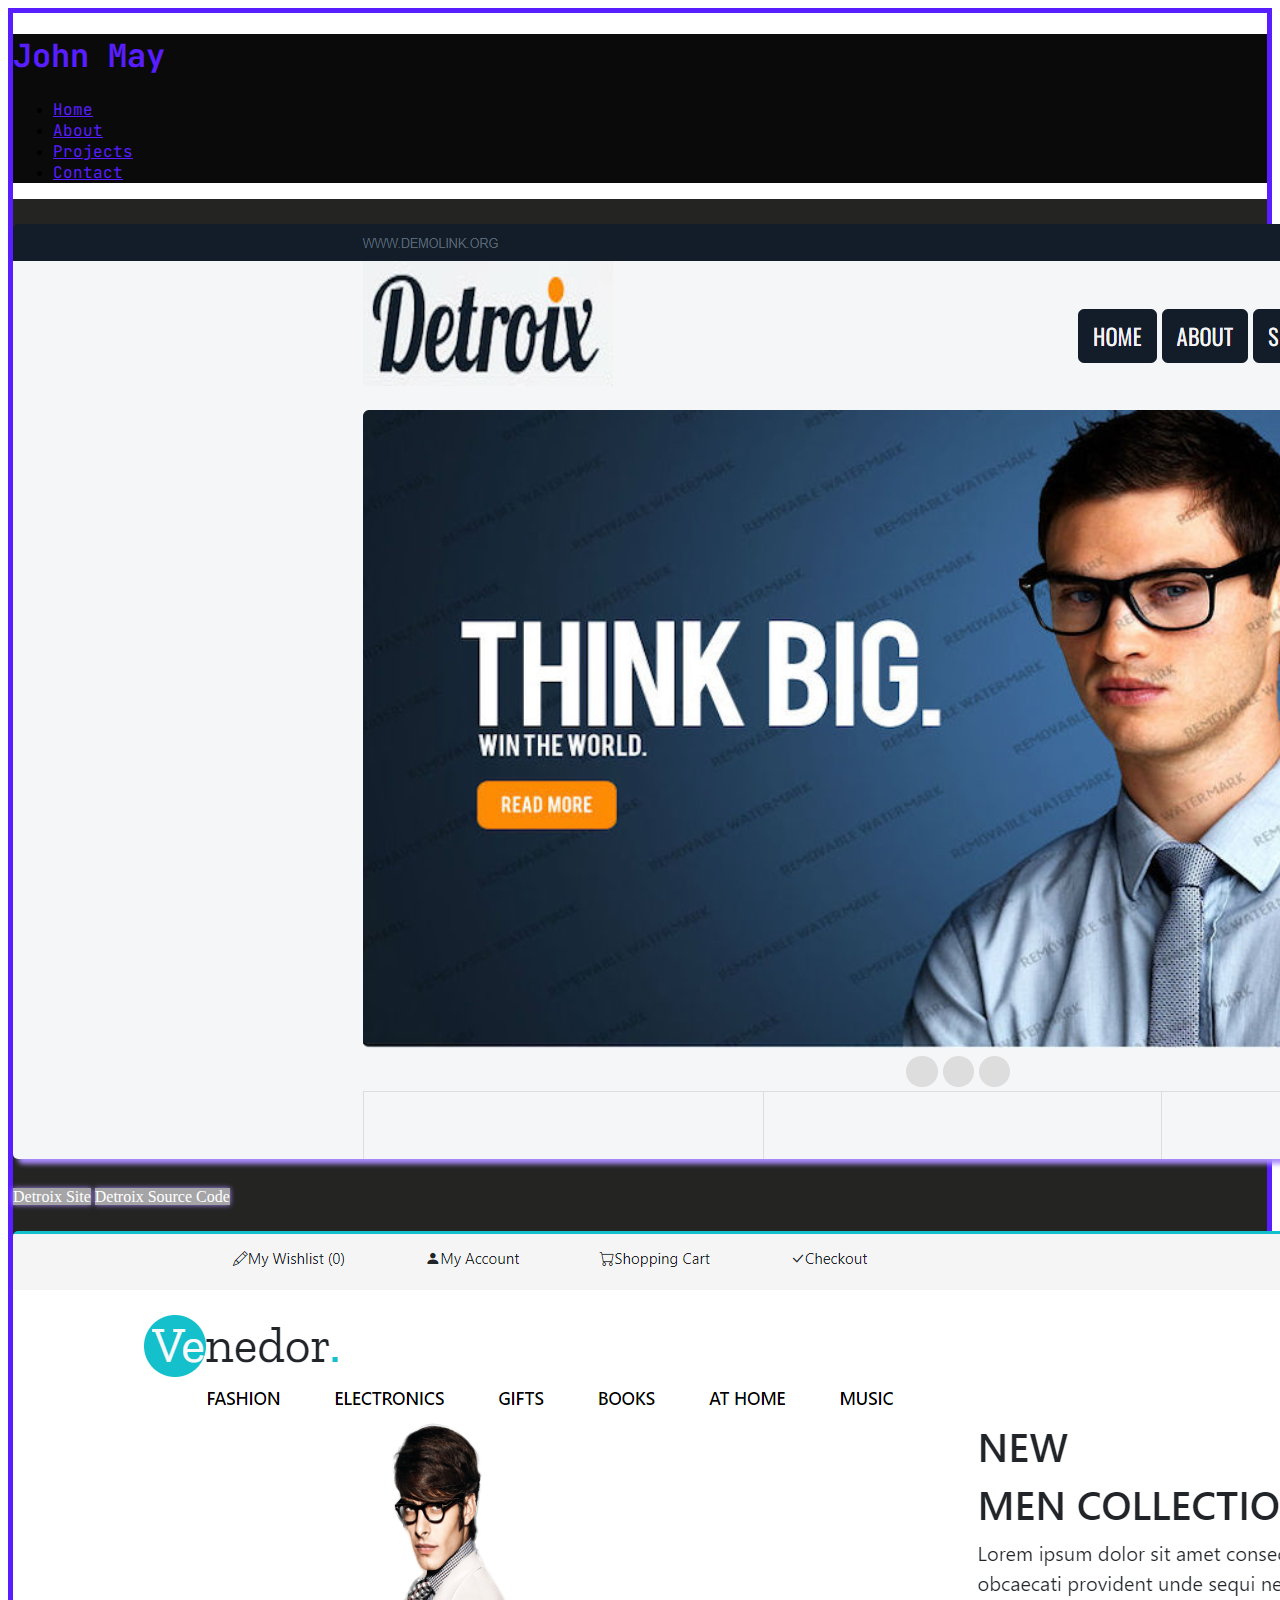
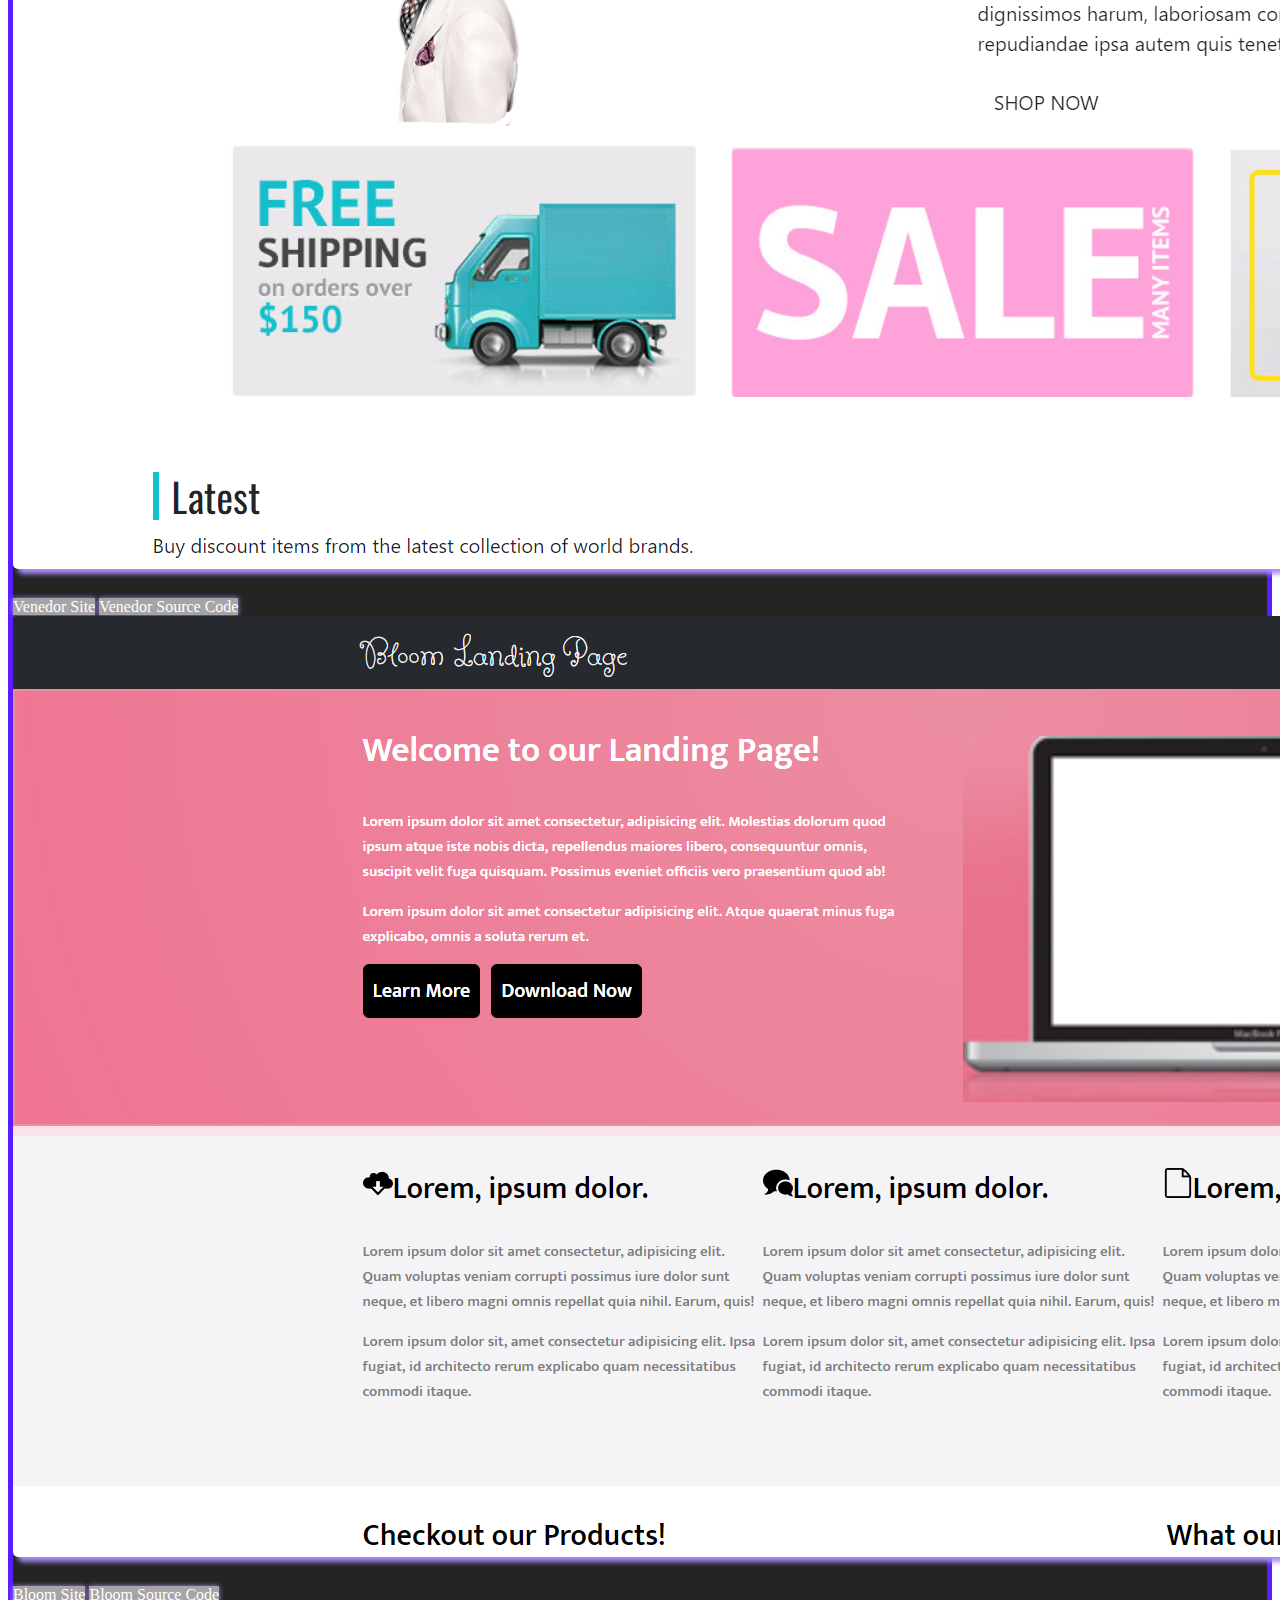
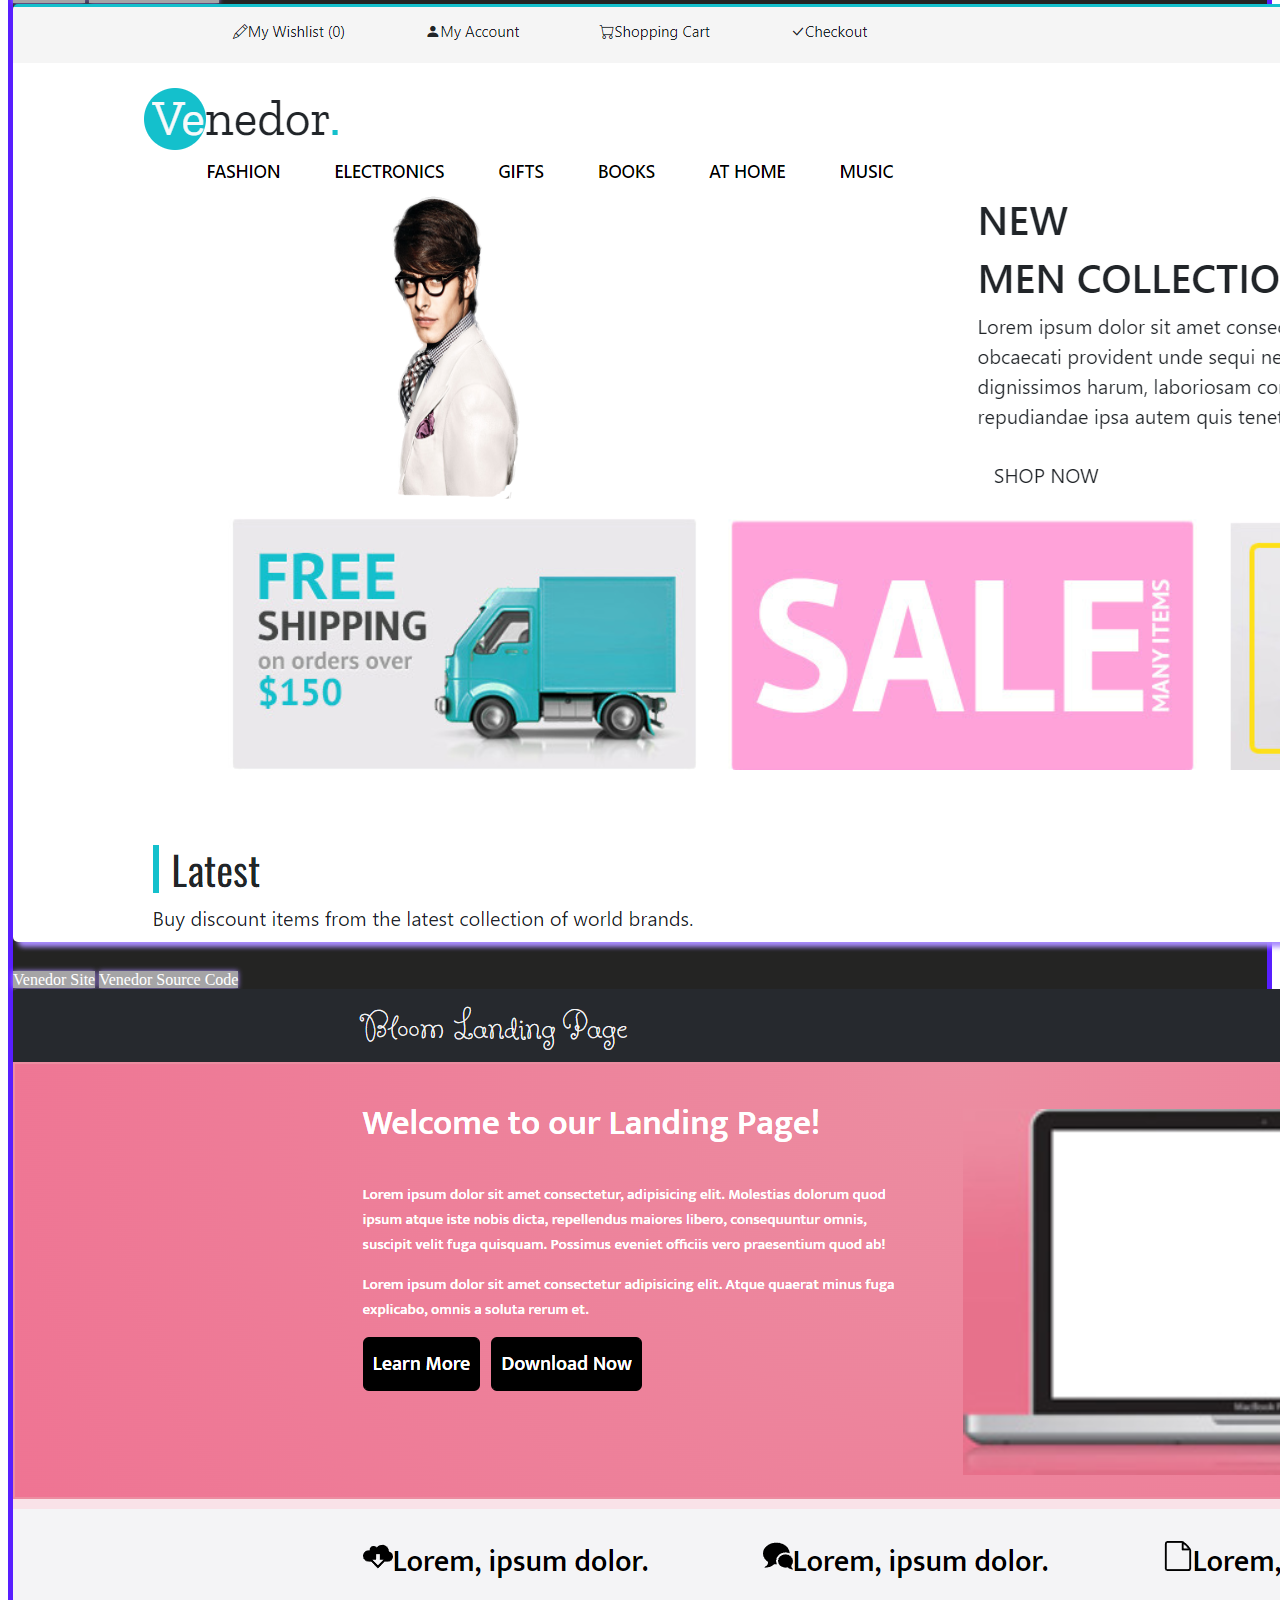
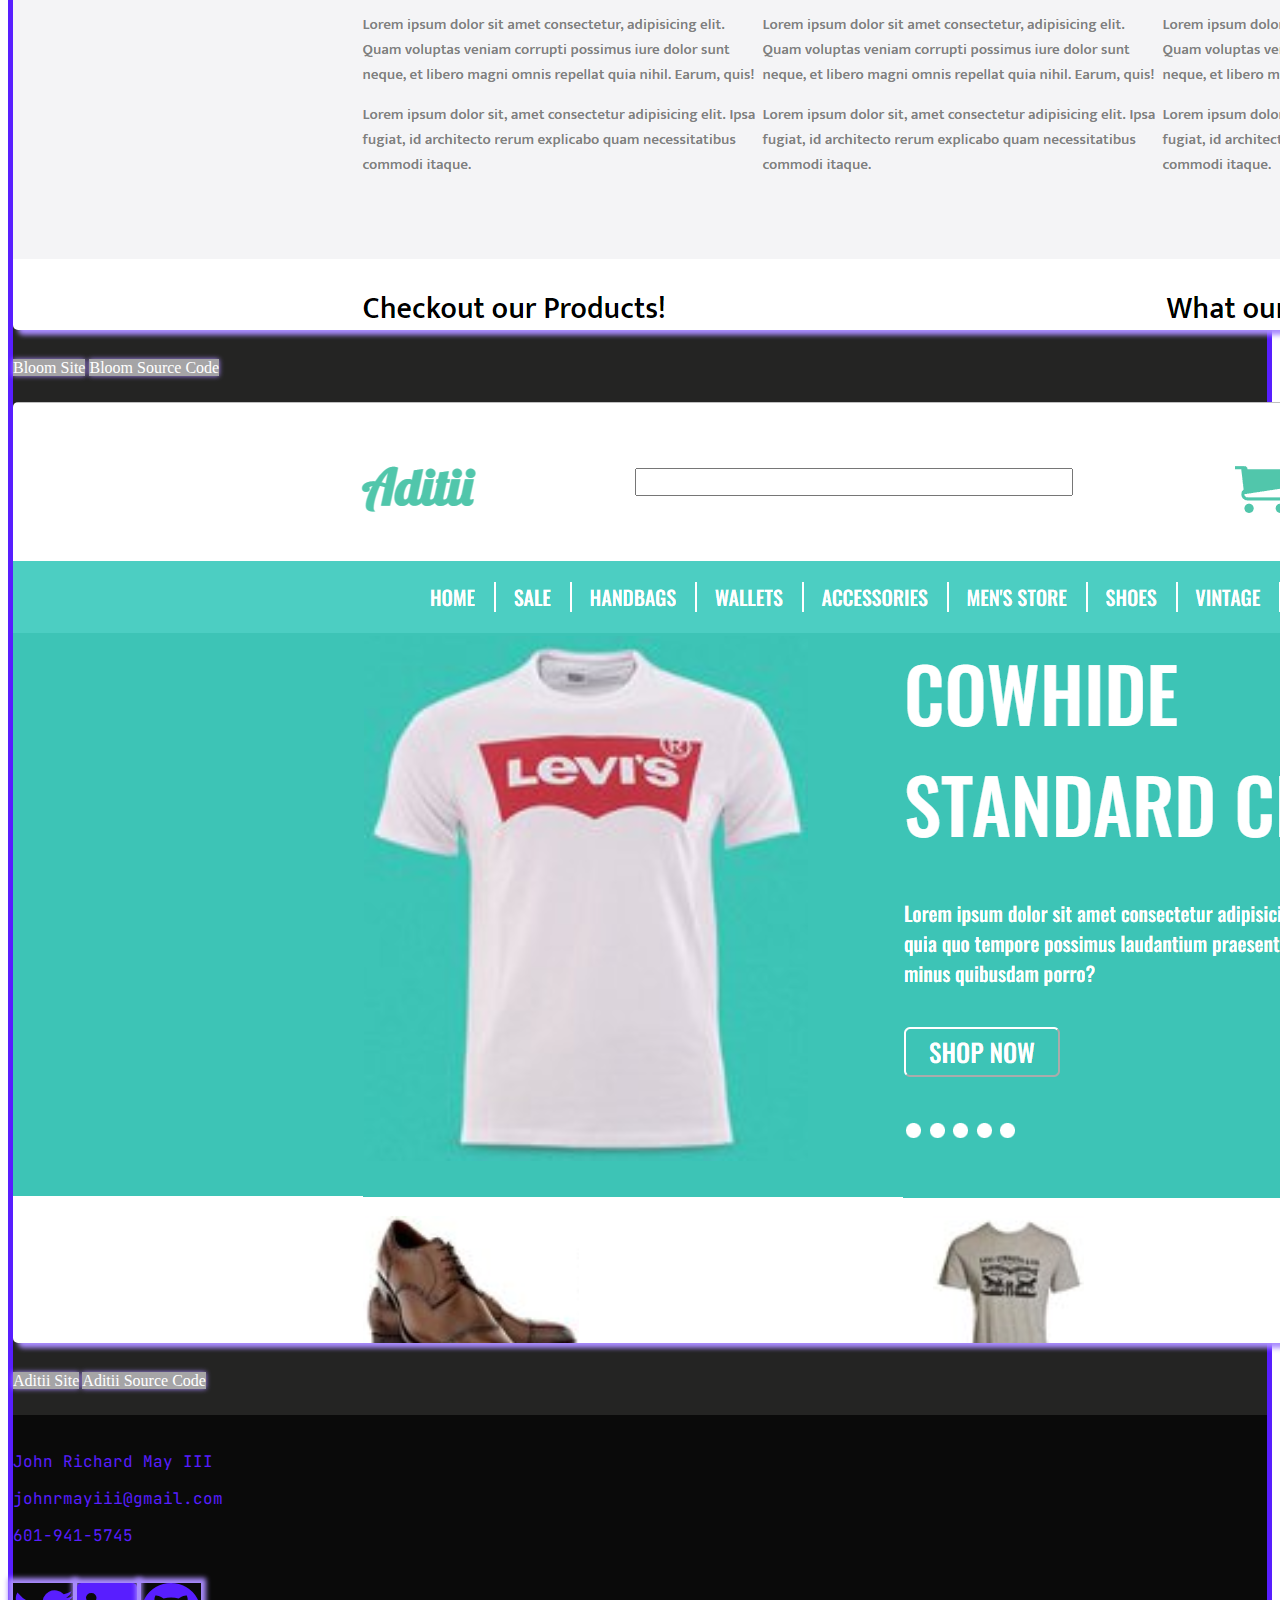
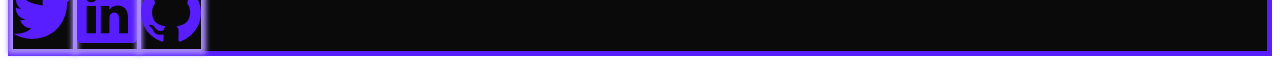
<file: projects.html>
<!DOCTYPE html>
<html lang="en">
<head>
    <meta charset="UTF-8">
    <meta http-equiv="X-UA-Compatible" content="IE=edge">
    <meta name="viewport" content="width=device-width, initial-scale=1.0">
    <!-- CSS only -->
    <link href="https://cdn.jsdelivr.net/npm/bootstrap@5.2.0/dist/css/bootstrap.min.css" rel="stylesheet" integrity="sha384-gH2yIJqKdNHPEq0n4Mqa/HGKIhSkIHeL5AyhkYV8i59U5AR6csBvApHHNl/vI1Bx" crossorigin="anonymous">
    <link rel="preconnect" href="https://fonts.googleapis.com">
    <link rel="preconnect" href="https://fonts.gstatic.com" crossorigin>
    <link href="https://fonts.googleapis.com/css2?family=JetBrains+Mono&display=swap" rel="stylesheet">
    <link rel="stylesheet" href="https://cdn.jsdelivr.net/npm/bootstrap-icons@1.9.1/font/bootstrap-icons.css">
    <link rel="stylesheet" href="css/style.css">
    <title>Portfolio</title>
</head>
<body>
    <header class="header" id="header">
        <div class="header site-header">
            <div class="container">
                <div class="row">
                    <h1 class="name d-flex justify-content-center">John May</h1>
                </div>
                <div class="row">
                    <ul class="nav d-flex justify-content-center">
                        <li class="nav-item">
                            <a class="nav-link active top-nav-link" aria-current="page" href="index.html">Home</a>
                        </li>
                        <li class="nav-item">
                            <a class="nav-link active top-nav-link" aria-current="page" href="about.html">About</a>
                        </li>
                        <li class="nav-item">
                            <a class="nav-link active top-nav-link" aria-current="page" href="projects.html">Projects</a>
                        </li>
                        <li class="nav-item">
                            <a class="nav-link active top-nav-link d-none d-sm-block" aria-current="page" href="#contact">Contact</a>
                        </li>
                        <!-- <li class="nav-item">
                            <a class="nav-link active top-nav-link" aria-current="page" href="https://github.com/JohnMayIII" target="_blank">GitHub</a>
                        </li> -->
                    </ul>
                </div>
            </div>
        </div>
    </header>
    <main class="main" id="main">
        <div class="project-section">
            <div class="container">
                <div class="row project-row1">
                    <div class="top-project-row d-flex justify-content-center">
                        <div class="detroix-container">
                            <img src="media/detroit-preview.png" alt="" class="img-fluid project-preview">
                            <div class="detroix-buttons d-flex justify-content-between">
                                <a href="https://johnmayiii.github.io/detroix/" class="btn project-btn1 btn-dark" target="_blank">Detroix Site</a>
                                <a href="https://github.com/JohnMayIII/detroix" class="btn project-btn2 btn-dark" target="_blank">Detroix Source Code</a>
                            </div>
                        </div>
                    </div>
                </div>
                <div class="row project-row2">
                    <!-- large start -->
                    <div class="col-md-6">
                        <div class="top-project-row d-flex justify-content-center d-none d-lg-block">
                            <div class="venedor-container">
                                <img src="media/venedor-preview.png" alt="" class="img-fluid project-preview">
                                <div class="venedor-buttons d-flex justify-content-between">
                                    <a href="https://johnmayiii.github.io/venedor/" class="btn project-btn1 btn-dark" target="_blank">Venedor Site</a>
                                    <a href="https://github.com/JohnMayIII/venedor" class="btn project-btn2 btn-dark" target="_blank">Venedor Source Code</a>
                                </div>
                            </div>
                        </div>
                    </div>
                    <div class="col-md-6">
                        <div class="top-project-row d-flex justify-content-center d-none d-lg-block">
                            <div class="bloom-container">
                                <img src="media/bloom-preview.png" alt="" class="img-fluid project-preview">
                                <div class="bloom-buttons d-flex justify-content-between">
                                    <a href="https://johnmayiii.github.io/bloom/" class="btn project-btn1 btn-dark" target="_blank">Bloom Site</a>
                                    <a href="https://github.com/JohnMayIII/bloom" class="btn project-btn2 btn-dark" target="_blank">Bloom Source Code</a>
                                </div>
                            </div>
                        </div>
                    </div>
                    <!-- large end -->
                </div>
                <!-- small -->
                <div class="row sub-project-row2-1">
                    <div class="top-project-row d-flex justify-content-center d-sm-block d-lg-none">
                        <div class="venedor-container">
                            <img src="media/venedor-preview.png" alt="" class="img-fluid project-preview">
                            <div class="venedor-buttons d-flex justify-content-between">
                                <a href="https://johnmayiii.github.io/venedor/" class="btn project-btn1 btn-dark" target="_blank">Venedor Site</a>
                                <a href="https://github.com/JohnMayIII/venedor" class="btn project-btn2 btn-dark" target="_blank">Venedor Source Code</a>
                            </div>
                        </div>
                    </div>
                </div>
                <div class="row sub-project-row2-2">
                    <div class="top-project-row d-flex justify-content-center d-sm-block d-lg-none">
                        <div class="bloom-container">
                            <img src="media/bloom-preview.png" alt="" class="img-fluid project-preview">
                            <div class="bloom-buttons d-flex justify-content-between">
                                <a href="https://johnmayiii.github.io/bloom/" class="btn project-btn1 btn-dark" target="_blank">Bloom Site</a>
                                <a href="https://github.com/JohnMayIII/bloom" class="btn project-btn2 btn-dark" target="_blank">Bloom Source Code</a>
                            </div>
                        </div>
                    </div>
                </div>
                <!-- small end -->
                <div class="row project-row3">
                    <div class="top-project-row d-flex justify-content-center">
                        <div class="aditii-container">
                            <img src="media/aditii-preview.png" alt="" class="img-fluid project-preview">
                            <div class="aditii-buttons d-flex justify-content-between">
                                <a href="https://johnmayiii.github.io/aditii/" class="btn project-btn1 btn-dark" target="_blank">Aditii Site</a>
                                <a href="https://github.com/JohnMayIII/aditii" class="btn project-btn2 btn-dark" target="_blank">Aditii Source Code</a>
                            </div>
                        </div>
                    </div>
                </div>
            </div>
        </div>
    </main>
    <footer class="footer" id="footer">
        <div class="contact" id="contact">
            <div class="container">
                <div class="row">
                    <div class="col-md-6">
                        <div class="first-contact-part">
                            <div class="footer-name" id="name">
                                <p class="name-part"><a href="#link" class="name-link">John Richard May III</a></p>
                            </div>
                            <div class="email-part" id="email">
                                <p class="email"><a href="mailto:johnrmayiii@gmail.com" class="email-link">johnrmayiii@gmail.com</a></p>
                            </div>
                            <div class="phone-number-part" id="phone-number">
                                <p class="phone-number"><a href="#link" class="phone-number-link">601-941-5745</a></p>
                            </div>
                        </div>
                    </div>
                    <div class="col-md-6">
                        <div class="socials d-flex justify-content-between">
                            <a href="#link" target="_blank" class="btn social-btn"><i class="bi bi-twitter"></i></a>
                            <a href="#link" target="_blank" class="btn social-btn"><i class="bi bi-linkedin"></i></a>
                            <a href="https://github.com/JohnMayIII" target="_blank" class="btn social-btn"><i class="bi bi-github"></i></a>
                        </div>
                    </div>
                </div>
            </div>
        </div>
    </footer>
    <!-- JavaScript Bundle with Popper -->
    <script src="https://cdn.jsdelivr.net/npm/bootstrap@5.2.0/dist/js/bootstrap.bundle.min.js" integrity="sha384-A3rJD856KowSb7dwlZdYEkO39Gagi7vIsF0jrRAoQmDKKtQBHUuLZ9AsSv4jD4Xa" crossorigin="anonymous"></script>
</body>
</html>
</file>
<file: css/style.css>
/* 
font-family: 'JetBrains Mono', monospace; 
*/

:root{
    --headerFooterColor: #0A0A0A;
    --bodyColor: #242423;
    --informationRectangleColor: #A5A4A6;
    --informationRectangleShadowColor: #AA8CFF;
    --textColor: #581EFF;
    --textFont: 'JetBrains Mono', monospace;
}

*{box-sizing: border-box;}


body{
    border: 5px solid var(--textColor);
}



/* header */

.contact, .site-header{
    background-color: var(--headerFooterColor);
}

.name{
    font-family: var(--textFont);
    color: var(--textColor);
}

.top-nav-link{
    font-family: var(--textFont);
    color: var(--textColor);
}

.top-nav-link:hover{
    color: var(--informationRectangleColor);
}

/* close header */

/* main */

.information-section, .about-section, .project-section{
    /* background-image: url(StarlightBackground.jpg); */
    background-color: var(--bodyColor);
}

.information-text{
    color: var(--textColor);
    font-family: var(--textFont);
    font-size: calc(8px + 6 * ((100vw - 320px) / 680));
}

.text-rectangle{
    background-color: var(--informationRectangleColor);
    box-shadow: 5px 5px 5px var(--informationRectangleShadowColor);
    border-radius: 5px;
    padding: 5px;
}

.placeholder-image, .project-preview{
    box-shadow: 5px 5px 5px var(--informationRectangleShadowColor);
    border-radius: 5px;
}

#name{
    padding-top: 20px;
}

#row3, .project-row, #row1{
    padding-bottom: 30px;
}

#row1{
    padding-top: 30px;
}

.detroix-site, .venedor-site, .bloom-site{
    text-decoration: none;
    color: white;
    text-shadow: 0px 0px 2px var(--textColor);
    font-size: 20px;
}

.detroix-site:hover, .venedor-site:hover, .bloom-site:hover{
    background-color: #581EFF;
}

/* .venedor-site, .bloom-site{
    color: var(--headerFooterColor);
} */

.detroix-source-code, .venedor-source-code, .bloom-source-code{
    text-decoration: none;
    color: white;
    text-shadow: 0px 0px 5px var(--textColor);
}

.detroix-source-code:hover, .venedor-source-code:hover, .bloom-source-code:hover{
    background-color: #581EFF;
}

/* .venedor-source-code, .bloom-source-code{
    color: var(--headerFooterColor);
} */

.detroix-container, .aditii-container{
    width: 50%;
}

.detroix-buttons, .venedor-buttons, .bloom-buttons, .aditii-buttons{
    padding-top: 25px;
}

.project-btn1, .project-btn2{
    text-decoration: none;
    color: white;
    /* text-shadow: 0px 0px 2px var(--textColor); */
    background-color: var(--informationRectangleColor);
    box-shadow: 0px 0px 5px var(--informationRectangleShadowColor);
}

.project-btn1:hover, .project-btn2:hover{
    background-color: #581EFF;
}

.project-row1, .project-row2, .project-row3{
    padding-top: 25px;
}

.project-row3{
    padding-bottom: 25px;
}

.project-rowcol{
    padding: 30px;
}


@media(min-width:768px){
    .project-rowcol{
        padding: 0;
    }

}

/* mobile */
@media(min-width:426px) and (max-width:768px){
    .information-text{
        font-size: 15px;
    }
    .tr1{
        margin-left: 8px;
        margin-right: 8px;
    }
    .about-img3{
        margin-top: 50px;
        padding-top: 100px;
    }
    .about-section{
        padding-bottom: 200px;
    }
    .about-img2{
        margin-top: 100px;
        padding-top: 100px;
    }
    .about-img1{
        margin-top: 90px;
    }
    .socials{
        padding: 25px;
    }
    .first-contact-part{
        text-align: center;
    }
    .detroix-container, .aditii-container{
        width: 100%;
        height: 80vh;
    }
    .venedor-container, .bloom-container{
        height: 80vh;
    }
    .headshot{
        margin-top: 55px;
    }
    .project-rowcol{
        margin-top: 70px;
    }

}

@media (max-width:426px){
    .socials{
        padding: 25px;
    }
    .first-contact-part{
        text-align: center;
    }
    .tr1{
        margin-left: 8px;
        margin-right: 8px;
    }
    .information-text{
        font-size: 15px;
    }
    .project-rowcol{
        margin-top: 100px;
    }
    .about-img2{
        margin-top: 180px;
    }
    .about-section{
        height: 2200px;
    }
    .about-img3{
        margin-top: 500px;
    }
    .detroix-container, .aditii-container{
        width: 100%;
        height: 80vh;
    }
    .bloom-container, .venedor-container{
        height: 80vh;
    }
}

@media(min-width:768px) and (max-width:1024px){
    .about-img1{
        padding-top: 28px;
    }
    .about-img2{
        padding-top: 50px;
    }
    .about-img3{
        padding-top: 40px;
    }
    .headshot{
        padding-top: 50px;
    }
    .project-rowcol{
        padding-top: 20px;
    }
}

.headshot{
    width: 40%;
}

.second-headshot{
    width: 30%;
}

.tr1{
    margin-top: 110px;
}

.tr2{
    margin-top: 40px;
}

.tr3{
    margin-top: 60px;
}

.section1{
    height: 80vh;
}

#aboutRow1{
    height: 100vh;
}

.about-img1{
    width: 72%;
}

.about-img2{
    width: 60%;
}

.about-img3{
    width: 60%;
}

#about-row1{
    padding-top: 30px;
    height: 80vh;
}

#about-row2{
    height: 80vh;
}

#about-row3{
    height: 80vh;
}

.abtr1{
    margin-top: 60px;
}

.abtr2{
    margin-top: 110px;
}

.abtr3{
    margin-top: 120px;
}


/* close main */

/* footer */

.name-link, .email-link, .phone-number-link{
    text-decoration: none;
    font-family: var(--textFont);
    color: var(--textColor);
}

.name-link:hover, .email-link:hover, .phone-number-link:hover{
    color: var(--informationRectangleColor);
}

.socials{
    padding-top: 20px;
}

.social-btn{
    color: var(--textColor);
    font-size: 60px;
    box-shadow: 0px 0px 5px 5px var(--informationRectangleShadowColor);
}

.social-btn:hover{
    color: var(--informationRectangleColor);
}

.contact{
    /* border-bottom: solid 2px var(--textColor); */
}




/* close footer */
</file>
